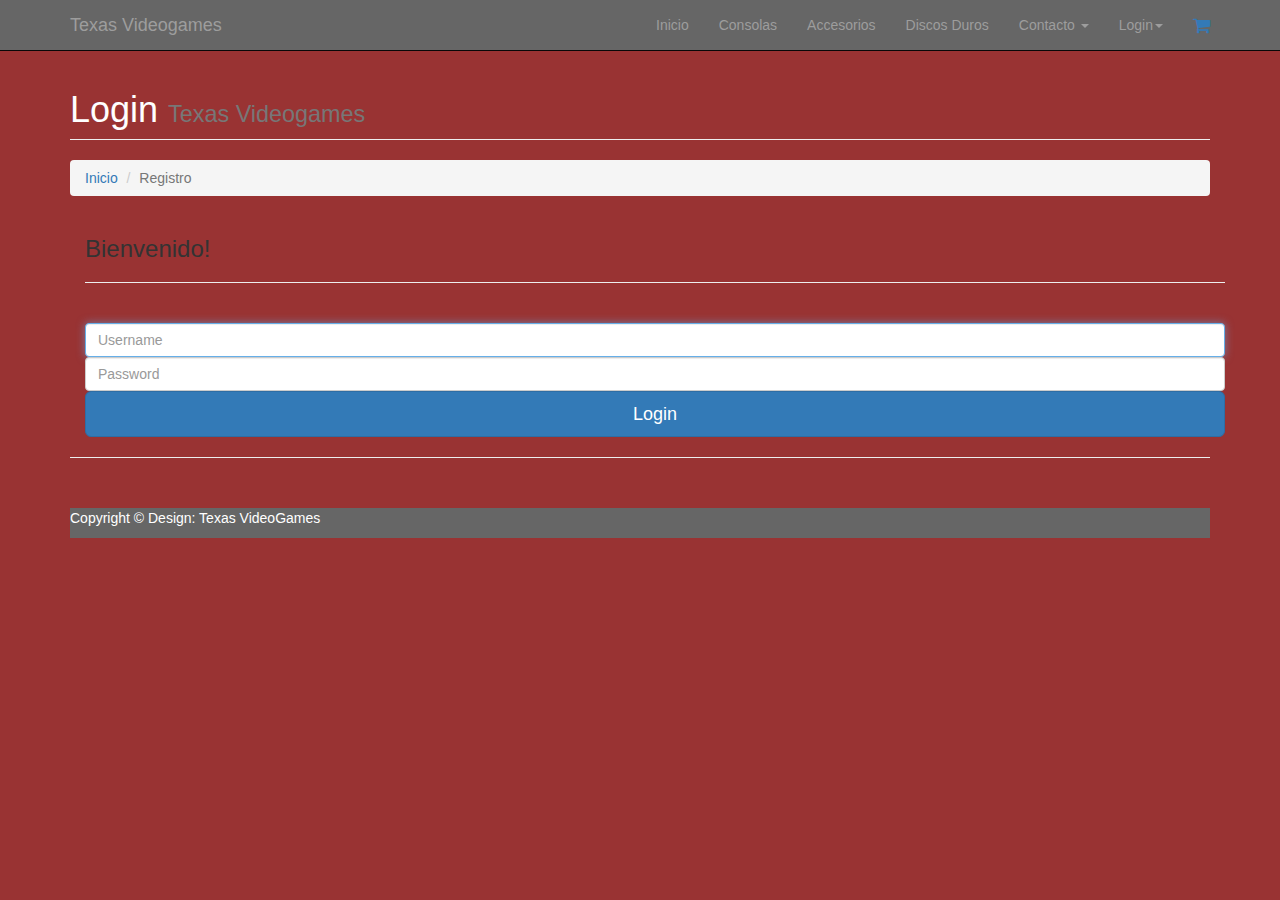
<file: about.html>
<!DOCTYPE html>
<html lang="en">

<head>

    <meta charset="utf-8">
    <meta http-equiv="X-UA-Compatible" content="IE=edge">
    <meta name="viewport" content="width=device-width, initial-scale=1">
    <meta name="description" content="">
    <meta name="author" content="">

    <title>Registro- Texas Videogames</title>

    <!-- Bootstrap Core CSS -->
    <link href="css/bootstrap.min.css" rel="stylesheet">

    <!-- Custom CSS -->
    <link href="css/modern-business.css" rel="stylesheet">

    <!-- Custom Fonts -->
    <link href="font-awesome/css/font-awesome.min.css" rel="stylesheet" type="text/css">

    <!-- HTML5 Shim and Respond.js IE8 support of HTML5 elements and media queries -->
    <!-- WARNING: Respond.js doesn't work if you view the page via file:// -->
    <!--[if lt IE 9]>
        <script src="https://oss.maxcdn.com/libs/html5shiv/3.7.0/html5shiv.js"></script>
        <script src="https://oss.maxcdn.com/libs/respond.js/1.4.2/respond.min.js"></script>
    <![endif]-->

</head>

<body>

    <!-- Navigation -->
    <nav class="navbar navbar-inverse navbar-fixed-top" role="navigation">
        <div class="container">
            <!-- Brand and toggle get grouped for better mobile display -->
            <div class="navbar-header">
                <button type="button" class="navbar-toggle" data-toggle="collapse" data-target="#bs-example-navbar-collapse-1">
                    <span class="sr-only">Toggle navigation</span>
                    <span class="icon-bar"></span>
                    <span class="icon-bar"></span>
                    <span class="icon-bar"></span>
                </button>
                <a class="navbar-brand" href="index.html">Texas Videogames</a>
            </div>
            <!-- Collect the nav links, forms, and other content for toggling -->
            <div class="collapse navbar-collapse" id="bs-example-navbar-collapse-1">
                <ul class="nav navbar-nav navbar-right">
                  <li>
                        <a href="index.html">Inicio</a>
                    </li>
                    <li>
                        <a href="services.html">Consolas</a>
                    </li>
                    <li>
                        <a href="portfolio-1-col.html">Accesorios</a>
                    </li>
                     <li>
                        <a href="portfolio-2-col.html">Discos Duros</a>
                    </li>
                     <li class="dropdown">
                        <a href="#" class="dropdown-toggle" data-toggle="dropdown">Contacto <b class="caret"></b></a>
                        <ul class="dropdown-menu">
                            <li>
                                <a href="contact.html">Ubicacion</a>
                            </li>
                            </ul>
                            </li>
                   <li class="dropdown">
                        <a href="#" class="dropdown-toggle" data-toggle="dropdown">Login<b class="caret"></b></a>
                        <ul class="dropdown-menu">
                            <li>
                                <a href="full-width.html">Registro</a>
                            </li>
                            </ul>
                            <li>
                                <a href="Carrito.html"><i class="fa fa-lg fa-shopping-cart"></i></a>
                            </li>
                            </li>
            </div>
            <!-- /.navbar-collapse -->
        </div>
        <!-- /.container -->
    </nav>

    <!-- Page Content -->
    <div class="container">

        <!-- Page Heading/Breadcrumbs -->
        <div class="row">
            <div class="col-lg-12">
                <h1 class="page-header">Login
                    <small>Texas Videogames</small>
                </h1>
                <ol class="breadcrumb">
                    <li><a href="index.html">Inicio</a>
                    </li>
                    <li class="active">Registro</li>
                </ol>
            </div>
        </div>
        <!-- /.row -->

        <div class = "container">
	<div class="wrapper">
		<form action="" method="post" name="Login_Form" class="form-signin">
		    <h3 class="form-signin-heading">Bienvenido! </h3>
			  <hr class="colorgraph"><br>

			  <input type="text" class="form-control" name="Username" placeholder="Username" required="" autofocus="" />
			  <input type="password" class="form-control" name="Password" placeholder="Password" required=""/>

			  <button class="btn btn-lg btn-primary btn-block"  name="Submit" value="Login" type="Submit">Login</button>
		</form>
	</div>
</div>
        <hr>

        <!-- Footer -->
        <footer>
            <div class="row">
                <div class="col-lg-12">
                  <p>Copyright &copy; Design: Texas VideoGames</p>
                </div>
            </div>
        </footer>

    </div>
    <!-- /.container -->

    <!-- jQuery -->
    <script src="js/jquery.js"></script>

    <!-- Bootstrap Core JavaScript -->
    <script src="js/bootstrap.min.js"></script>

</body>

</html>
</file>
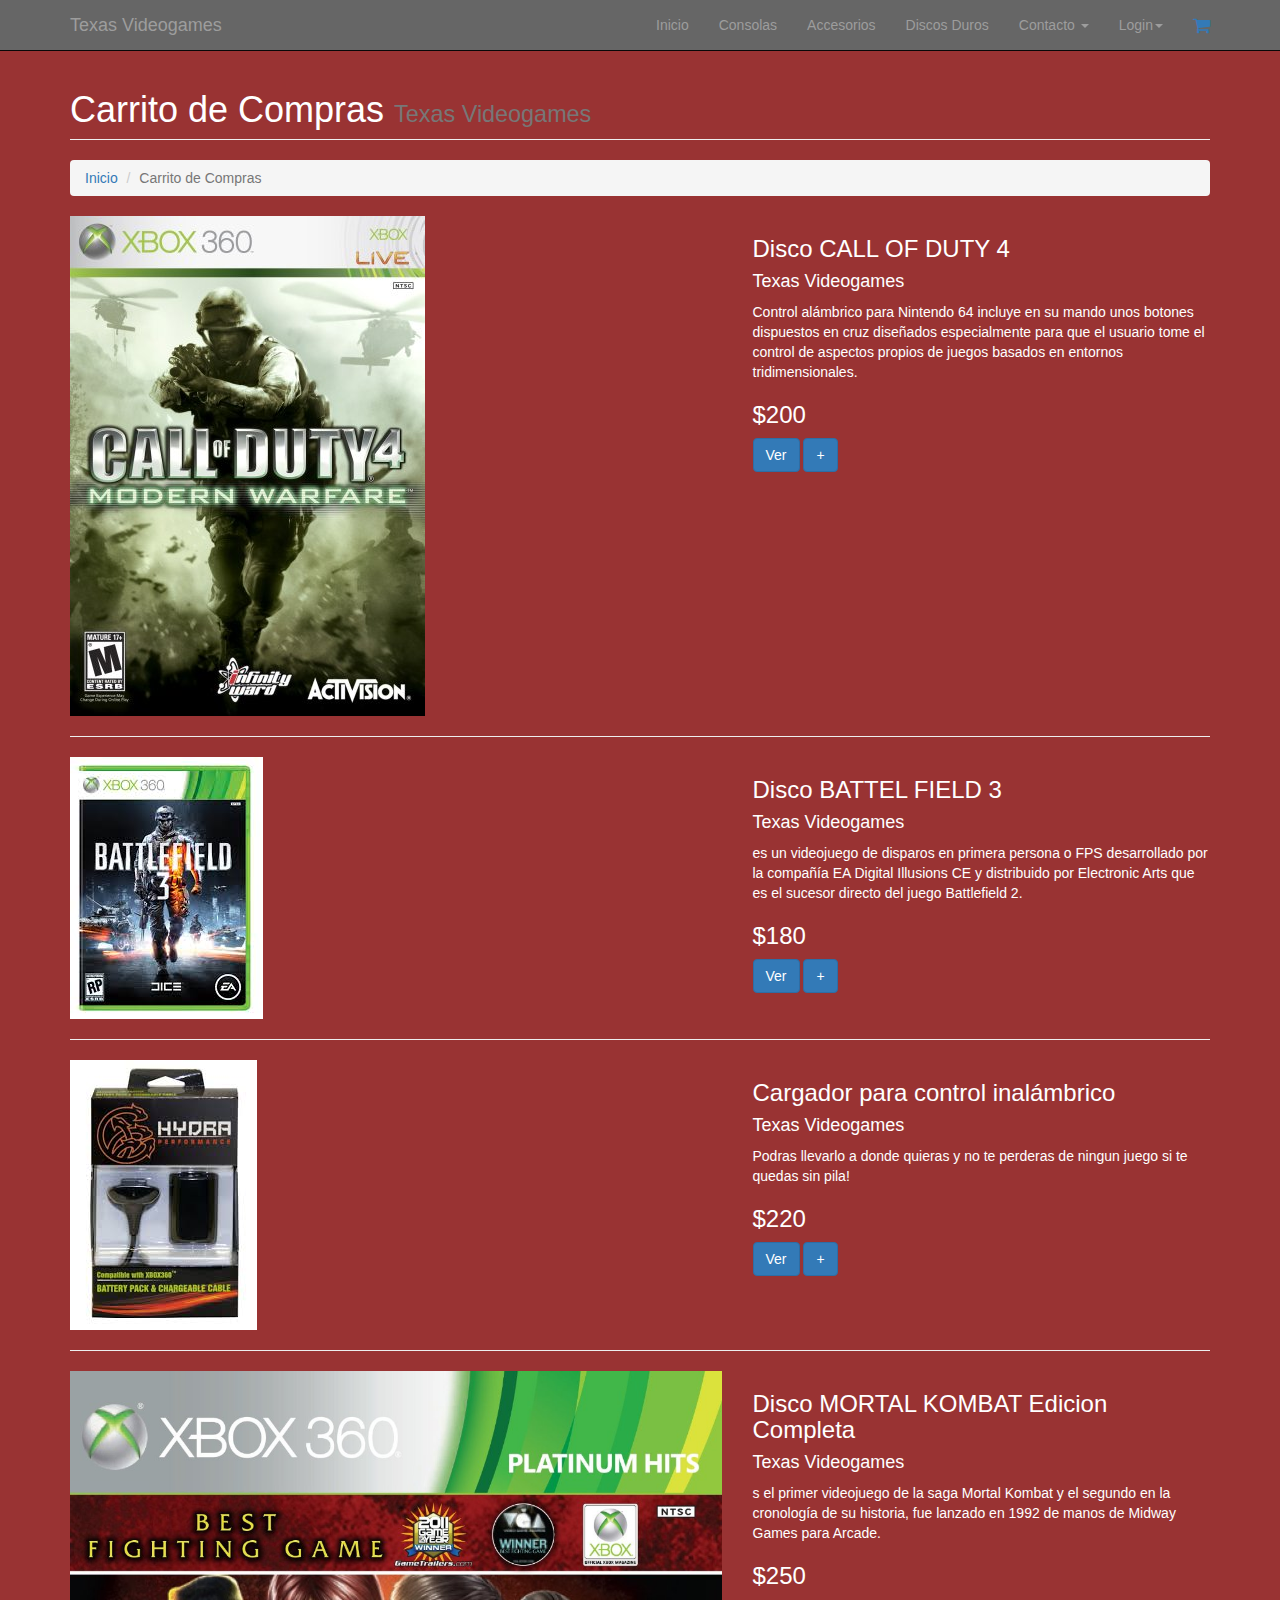
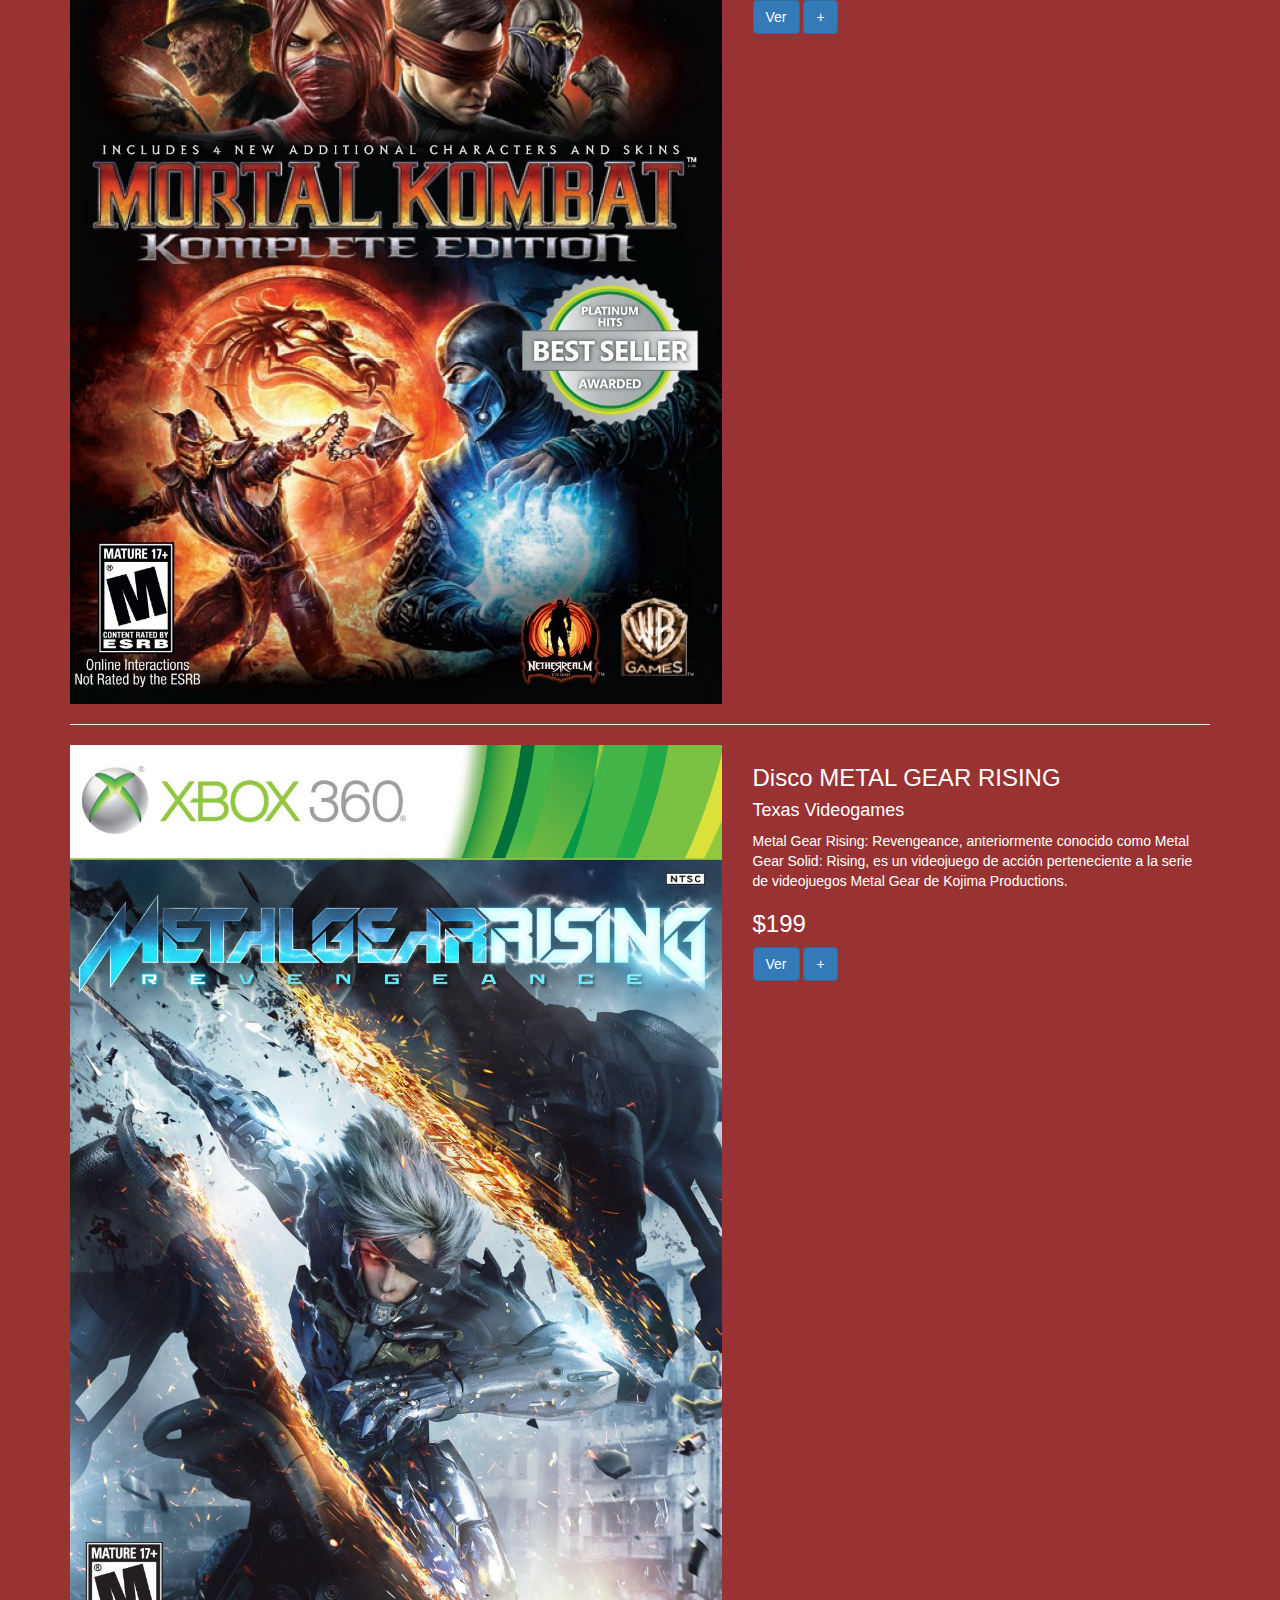
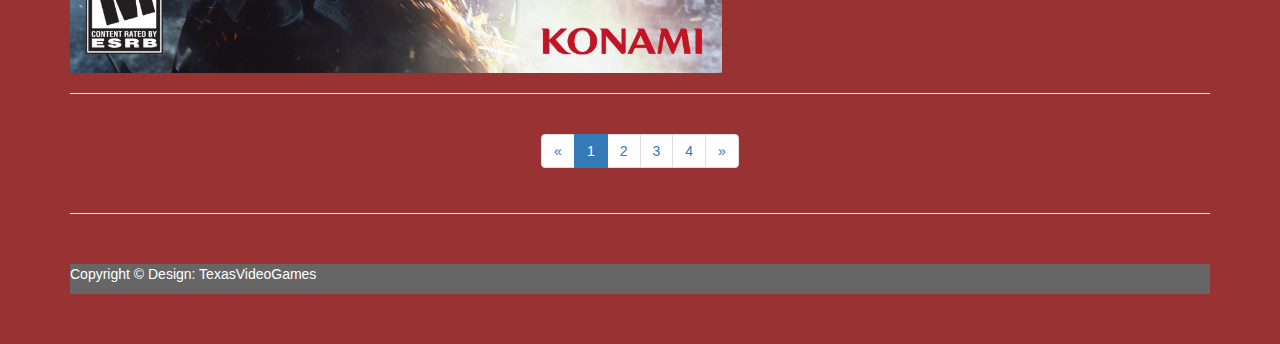
<file: Carrito1.html>
<!DOCTYPE html>
<html lang="en">

<head>

    <meta charset="utf-8">
    <meta http-equiv="X-UA-Compatible" content="IE=edge">
    <meta name="viewport" content="width=device-width, initial-scale=1">
    <meta name="description" content="">
    <meta name="author" content="">

    <title>Carrito de Compras - Texas Videogames</title>

    <!-- Bootstrap Core CSS -->
    <link href="css/bootstrap.min.css" rel="stylesheet">

    <!-- Custom CSS -->
    <link href="css/modern-business.css" rel="stylesheet">

    <!-- Custom Fonts -->
    <link href="font-awesome/css/font-awesome.min.css" rel="stylesheet" type="text/css">

    <!-- HTML5 Shim and Respond.js IE8 support of HTML5 elements and media queries -->
    <!-- WARNING: Respond.js doesn't work if you view the page via file:// -->
    <!--[if lt IE 9]>
        <script src="https://oss.maxcdn.com/libs/html5shiv/3.7.0/html5shiv.js"></script>
        <script src="https://oss.maxcdn.com/libs/respond.js/1.4.2/respond.min.js"></script>
    <![endif]-->

</head>

<body>

    <!-- Navigation -->
    <nav class="navbar navbar-inverse navbar-fixed-top" role="navigation">
        <div class="container">
            <!-- Brand and toggle get grouped for better mobile display -->
            <div class="navbar-header">
                <button type="button" class="navbar-toggle" data-toggle="collapse" data-target="#bs-example-navbar-collapse-1">
                    <span class="sr-only">Toggle navigation</span>
                    <span class="icon-bar"></span>
                    <span class="icon-bar"></span>
                    <span class="icon-bar"></span>
                </button>
                <a class="navbar-brand" href="index.html">Texas Videogames</a>
            </div>
            <!-- Collect the nav links, forms, and other content for toggling -->
            <div class="collapse navbar-collapse" id="bs-example-navbar-collapse-1">
                <ul class="nav navbar-nav navbar-right">
                  <li>
                        <a href="index.html">Inicio</a>
                    </li>
                    <li>
                        <a href="services.html">Consolas</a>
                    </li>
                    <li>
                        <a href="portfolio-1-col.html">Accesorios</a>
                    </li>
                     <li>
                        <a href="portfolio-2-col.html">Discos Duros</a>
                    </li>
                     <li class="dropdown">
                        <a href="#" class="dropdown-toggle" data-toggle="dropdown">Contacto <b class="caret"></b></a>
                        <ul class="dropdown-menu">
                            <li>
                                <a href="contact.html">Ubicacion</a>
                            </li>
                            </ul>
                            </li>
                   <li class="dropdown">
                        <a href="#" class="dropdown-toggle" data-toggle="dropdown">Login<b class="caret"></b></a>
                        <ul class="dropdown-menu">
                            <li>
                                <a href="about.html">Registro</a>
                            </li>
                            </ul>
                            <li>
                                <a href="Carrito.html"><i class="fa fa-lg fa-shopping-cart"></i></a>
                            </li>
                            </li>
            </div>
            <!-- /.navbar-collapse -->
        </div>
        <!-- /.container -->
    </nav>

    <!-- Page Content -->
    <div class="container">

        <!-- Page Heading/Breadcrumbs -->
        <div class="row">
            <div class="col-lg-12">
                <h1 class="page-header">Carrito de Compras
                    <small>Texas Videogames</small>
                </h1>
                <ol class="breadcrumb">
                    <li><a href="index.html">Inicio</a>
                    </li>
                    <li class="active">Carrito de Compras</li>
                </ol>
            </div>
        </div>
        <!-- /.row -->

        <!-- Project One -->
        <div class="row">
            <div class="col-md-7">
                <a href="portfolio-item.html">
                    <img class="img-responsive img-hover" src="images/COD4.jpg" alt="">
                </a>
            </div>
            <div class="col-md-5">
                <h3>Disco CALL OF DUTY 4</h3>
                <h4>Texas Videogames</h4>
                <p>Control alámbrico para Nintendo 64 incluye en su mando unos botones dispuestos en cruz diseñados especialmente para que el usuario tome el control de aspectos propios de juegos basados en entornos tridimensionales.</p>
                <h3>$200</h3>
                <a class="btn btn-primary" href="#">Ver</i></a>
                <a class="btn btn-primary" href="#">+</i></a>
            </div>
        </div>
        <!-- /.row -->

        <hr>

        <!-- Project Two -->
        <div class="row">
            <div class="col-md-7">
                <a href="portfolio-item.html">
                    <img class="img-responsive img-hover" src="images/BF3.jpg" alt="">
                </a>
            </div>
            <div class="col-md-5">
                <h3>Disco BATTEL FIELD 3</h3>
                <h4>Texas Videogames</h4>
                <p>es un videojuego de disparos en primera persona o FPS desarrollado por la compañía EA Digital Illusions CE y distribuido por Electronic Arts que es el sucesor directo del juego Battlefield 2.</p>
                <h3>$180</h3>
                <a class="btn btn-primary" href="#">Ver</i></a>
                <a class="btn btn-primary" href="#">+</i></a>
            </div>
        </div>
        <!-- /.row -->

        <hr>

        <!-- Project Three -->
        <div class="row">
            <div class="col-md-7">
                <a href="portfolio-item.html">
                    <img class="img-responsive img-hover" src="images/PandP.jpg" alt="">
                </a>
            </div>
            <div class="col-md-5">
                <h3>Cargador para control inalámbrico</h3>
                <h4>Texas Videogames</h4>
                <p>Podras llevarlo a donde quieras y no te perderas de ningun juego si te quedas sin pila!</p>
                <h3>$220</h3>
                <a class="btn btn-primary" href="#">Ver</i></a>
                <a class="btn btn-primary" href="#">+</i></a>
            </div>
        </div>
        <!-- /.row -->

        <hr>

        <!-- Project Four -->
        <div class="row">

            <div class="col-md-7">
                <a href="portfolio-item.html">
                    <img class="img-responsive img-hover" src="images/MKKE.jpg" alt="">
                </a>
            </div>
            <div class="col-md-5">
                <h3>Disco MORTAL KOMBAT Edicion Completa </h3>
                <h4>Texas Videogames</h4>
                <p>s el primer videojuego de la saga Mortal Kombat y el segundo en la cronología de su historia, fue lanzado en 1992 de manos de Midway Games para Arcade.</p>
                <h3>$250</h3>
                <a class="btn btn-primary" href="#">Ver</i></a>
                <a class="btn btn-primary" href="#">+</i></a>
            </div>
        </div>
        <!-- /.row -->

        <hr>

        <!-- Project Five -->
        <div class="row">
            <div class="col-md-7">
                <a href="#">
                    <img class="img-responsive img-hover" src="images/metal_gear_rising.jpg" alt="">
                </a>
            </div>
            <div class="col-md-5">
                <h3>Disco METAL GEAR RISING</h3>
                <h4>Texas Videogames</h4>
                <p>Metal Gear Rising: Revengeance, anteriormente conocido como Metal Gear Solid: Rising, es un videojuego de acción perteneciente a la serie de videojuegos Metal Gear de Kojima Productions. </p>
                <h3>$199</h3>
                <a class="btn btn-primary" href="#">Ver</i></a>
                <a class="btn btn-primary" href="#">+</i></a>
            </div>
        </div>
        <!-- /.row -->

        <hr>

        <!-- Pagination -->
        <div class="row text-center">
            <div class="col-lg-12">
                <ul class="pagination">
                    <li>
                        <a href="Carrito.html">&laquo;</a>
                    </li>
                    <li class="active">
                        <a href="Carrito.html">1</a>
                    </li>
                    <li>
                        <a href="Carrito1.html">2</a>
                    </li>
                    <li>
                        <a href="Carrito2.html">3</a>
                    </li>
                    <li>
                        <a href="Carrito3.html">4</a>
                    </li>
                    <li>
                        <a href="Carrito2.html">&raquo;</a>
                    </li>
                </ul>
            </div>
        </div>
        <!-- /.row -->

        <hr>

        <!-- Footer -->
        <footer>
            <div class="row">
                <div class="col-lg-12">
                  <p>Copyright &copy; Design: TexasVideoGames</p>
                </div>
            </div>
        </footer>

    </div>
    <!-- /.container -->

    <!-- jQuery -->
    <script src="js/jquery.js"></script>

    <!-- Bootstrap Core JavaScript -->
    <script src="js/bootstrap.min.js"></script>

</body>

</html>
</file>
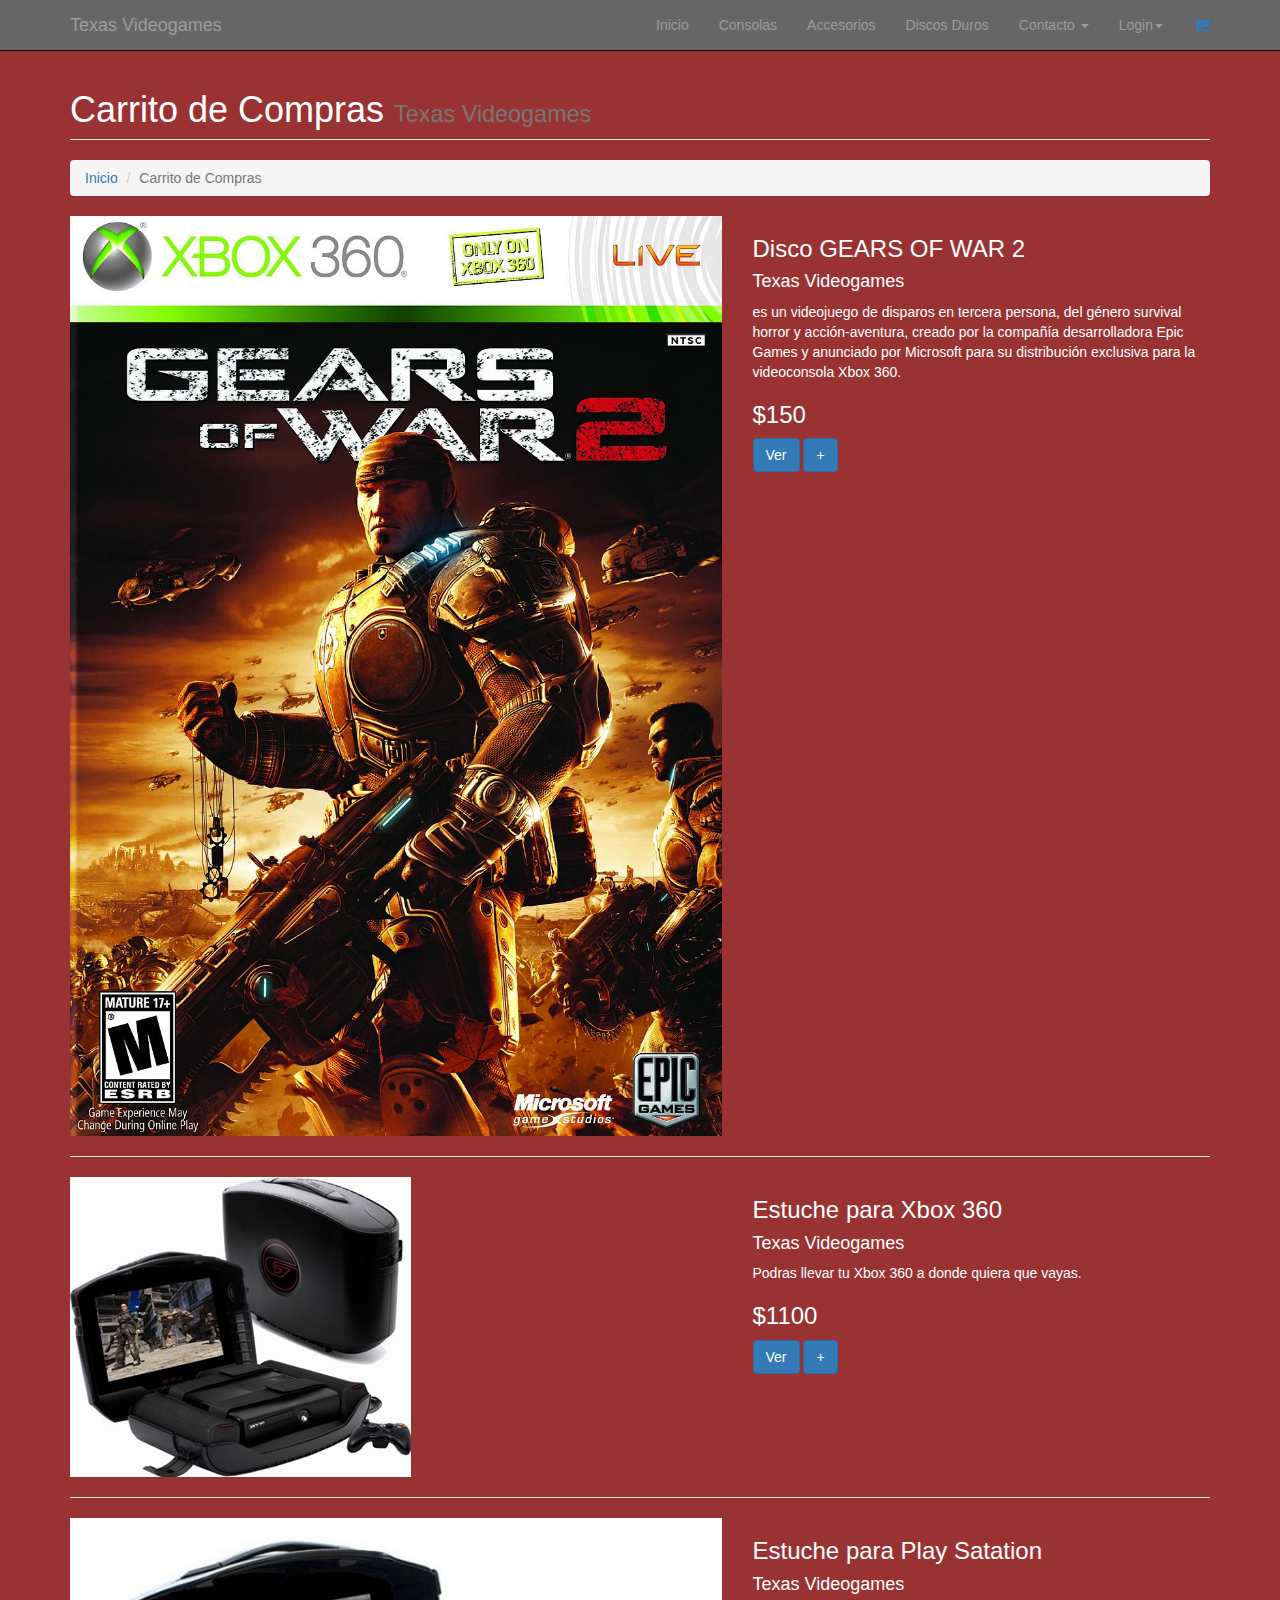
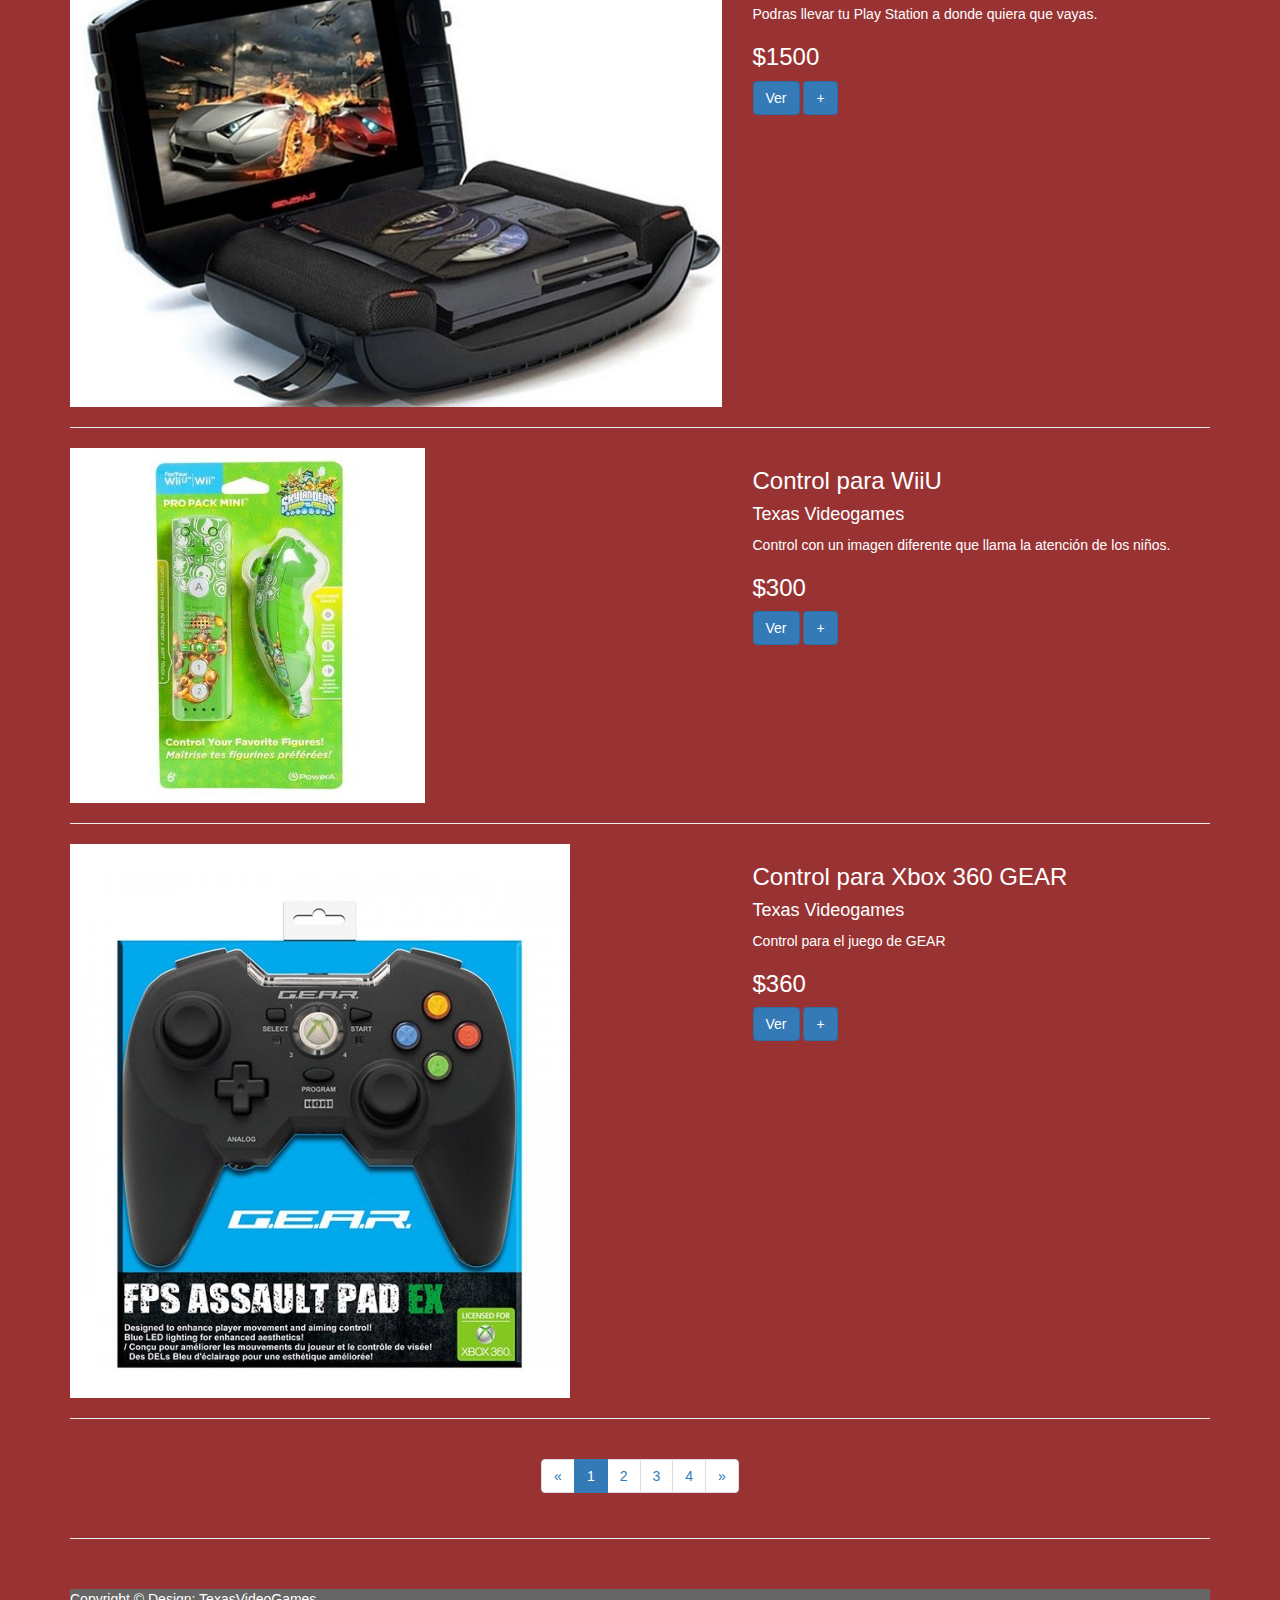
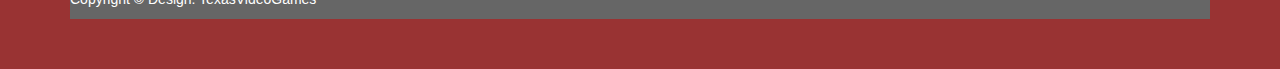
<file: Carrito3.html>
<!DOCTYPE html>
<html lang="en">

<head>

    <meta charset="utf-8">
    <meta http-equiv="X-UA-Compatible" content="IE=edge">
    <meta name="viewport" content="width=device-width, initial-scale=1">
    <meta name="description" content="">
    <meta name="author" content="">

    <title>Carrito de Compras - Texas Videogames</title>

    <!-- Bootstrap Core CSS -->
    <link href="css/bootstrap.min.css" rel="stylesheet">

    <!-- Custom CSS -->
    <link href="css/modern-business.css" rel="stylesheet">

    <!-- Custom Fonts -->
    <link href="font-awesome/css/font-awesome.min.css" rel="stylesheet" type="text/css">

    <!-- HTML5 Shim and Respond.js IE8 support of HTML5 elements and media queries -->
    <!-- WARNING: Respond.js doesn't work if you view the page via file:// -->
    <!--[if lt IE 9]>
        <script src="https://oss.maxcdn.com/libs/html5shiv/3.7.0/html5shiv.js"></script>
        <script src="https://oss.maxcdn.com/libs/respond.js/1.4.2/respond.min.js"></script>
    <![endif]-->

</head>

<body>

    <!-- Navigation -->
    <nav class="navbar navbar-inverse navbar-fixed-top" role="navigation">
        <div class="container">
            <!-- Brand and toggle get grouped for better mobile display -->
            <div class="navbar-header">
                <button type="button" class="navbar-toggle" data-toggle="collapse" data-target="#bs-example-navbar-collapse-1">
                    <span class="sr-only">Toggle navigation</span>
                    <span class="icon-bar"></span>
                    <span class="icon-bar"></span>
                    <span class="icon-bar"></span>
                </button>
                <a class="navbar-brand" href="index.html">Texas Videogames</a>
            </div>
            <!-- Collect the nav links, forms, and other content for toggling -->
            <div class="collapse navbar-collapse" id="bs-example-navbar-collapse-1">
                <ul class="nav navbar-nav navbar-right">
                  <li>
                        <a href="index.html">Inicio</a>
                    </li>
                    <li>
                        <a href="services.html">Consolas</a>
                    </li>
                    <li>
                        <a href="portfolio-1-col.html">Accesorios</a>
                    </li>
                     <li>
                        <a href="portfolio-2-col.html">Discos Duros</a>
                    </li>
                     <li class="dropdown">
                        <a href="#" class="dropdown-toggle" data-toggle="dropdown">Contacto <b class="caret"></b></a>
                        <ul class="dropdown-menu">
                            <li>
                                <a href="contact.html">Ubicacion</a>
                            </li>
                            </ul>
                            </li>
                   <li class="dropdown">
                        <a href="#" class="dropdown-toggle" data-toggle="dropdown">Login<b class="caret"></b></a>
                        <ul class="dropdown-menu">
                            <li>
                                <a href="about.html">Registro</a>
                            </li>
                            </ul>
                            <li>
                                <a href="Carrito.html"><i class="fa fa-lg fa-shopping-cart"></i></a>
                            </li>
                            </li>
            </div>
            <!-- /.navbar-collapse -->
        </div>
        <!-- /.container -->
    </nav>

    <!-- Page Content -->
    <div class="container">

        <!-- Page Heading/Breadcrumbs -->
        <div class="row">
            <div class="col-lg-12">
                <h1 class="page-header">Carrito de Compras
                    <small>Texas Videogames</small>
                </h1>
                <ol class="breadcrumb">
                    <li><a href="index.html">Inicio</a>
                    </li>
                    <li class="active">Carrito de Compras</li>
                </ol>
            </div>
        </div>
        <!-- /.row -->

        <!-- Project One -->
        <div class="row">
            <div class="col-md-7">
                <a href="portfolio-item.html">
                    <img class="img-responsive img-hover" src="images/GOW2.jpg" alt="">
                </a>
            </div>
            <div class="col-md-5">
                <h3>Disco GEARS OF WAR 2</h3>
                <h4>Texas Videogames</h4>
                <p>es un videojuego de disparos en tercera persona, del género survival horror y acción-aventura, creado por la compañía desarrolladora Epic Games y anunciado por Microsoft para su distribución exclusiva para la videoconsola Xbox 360.</p>
                <h3>$150</h3>
                <a class="btn btn-primary" href="#">Ver</i></a>
                <a class="btn btn-primary" href="#">+</i></a>
            </div>
        </div>
        <!-- /.row -->

        <hr>

        <!-- Project Two -->
        <div class="row">
            <div class="col-md-7">
                <a href="portfolio-item.html">
                    <img class="img-responsive img-hover" src="images/GAESM.jpg" alt="">
                </a>
            </div>
            <div class="col-md-5">
                <h3>Estuche para Xbox 360</h3>
                <h4>Texas Videogames</h4>
                <p>Podras llevar tu Xbox 360 a donde quiera que vayas.</p>
                <h3>$1100</h3>
                <a class="btn btn-primary" href="#">Ver</i></a>
                <a class="btn btn-primary" href="#">+</i></a>
            </div>
        </div>
        <!-- /.row -->

        <hr>

        <!-- Project Three -->
        <div class="row">
            <div class="col-md-7">
                <a href="portfolio-item.html">
                    <img class="img-responsive img-hover" src="images/GAESM 15.jpg" alt="">
                </a>
            </div>
            <div class="col-md-5">
                <h3>Estuche para Play Satation</h3>
                <h4>Texas Videogames</h4>
                <p>Podras llevar tu Play Station a donde quiera que vayas.</p>
                <h3>$1500</h3>
                <a class="btn btn-primary" href="#">Ver</i></a>
                <a class="btn btn-primary" href="#">+</i></a>
            </div>
        </div>
        <!-- /.row -->

        <hr>

        <!-- Project Four -->
        <div class="row">

            <div class="col-md-7">
                <a href="portfolio-item.html">
                    <img class="img-responsive img-hover" src="images/CWII.jpg" alt="">
                </a>
            </div>
            <div class="col-md-5">
                <h3>Control para WiiU</h3>
                <h4>Texas Videogames</h4>
                <p>Control con un imagen diferente que llama la atención de los niños.</p>
                <h3>$300</h3>
                <a class="btn btn-primary" href="#">Ver</i></a>
                <a class="btn btn-primary" href="#">+</i></a>
            </div>
        </div>
        <!-- /.row -->

        <hr>

        <!-- Project Five -->
        <div class="row">
            <div class="col-md-7">
                <a href="#">
                    <img class="img-responsive img-hover" src="images/CX360H.jpg" alt="">
                </a>
            </div>
            <div class="col-md-5">
                <h3>Control para Xbox 360 GEAR</h3>
                <h4>Texas Videogames</h4>
                <p>Control para el juego de GEAR</p>
                <h3>$360</h3>
                <a class="btn btn-primary" href="#">Ver</i></a>
                <a class="btn btn-primary" href="#">+</i></a>
            </div>
        </div>
        <!-- /.row -->

        <hr>

        <!-- Pagination -->
        <div class="row text-center">
            <div class="col-lg-12">
                <ul class="pagination">
                    <li>
                        <a href="#Carrito2.html">&laquo;</a>
                    </li>
                    <li class="active">
                        <a href="Carrito.html">1</a>
                    </li>
                    <li>
                        <a href="Carrito1.html">2</a>
                    </li>
                    <li>
                        <a href="Carrito2.html">3</a>
                    </li>
                    <li>
                        <a href="Carrito3.html">4</a>
                    </li>
                    <li>
                        <a href="Carrito.html">&raquo;</a>
                    </li>
                </ul>
            </div>
        </div>
        <!-- /.row -->

        <hr>

        <!-- Footer -->
        <footer>
            <div class="row">
                <div class="col-lg-12">
                  <p>Copyright &copy; Design: TexasVideoGames</p>
                </div>
            </div>
        </footer>

    </div>
    <!-- /.container -->

    <!-- jQuery -->
    <script src="js/jquery.js"></script>

    <!-- Bootstrap Core JavaScript -->
    <script src="js/bootstrap.min.js"></script>

</body>

</html>
</file>
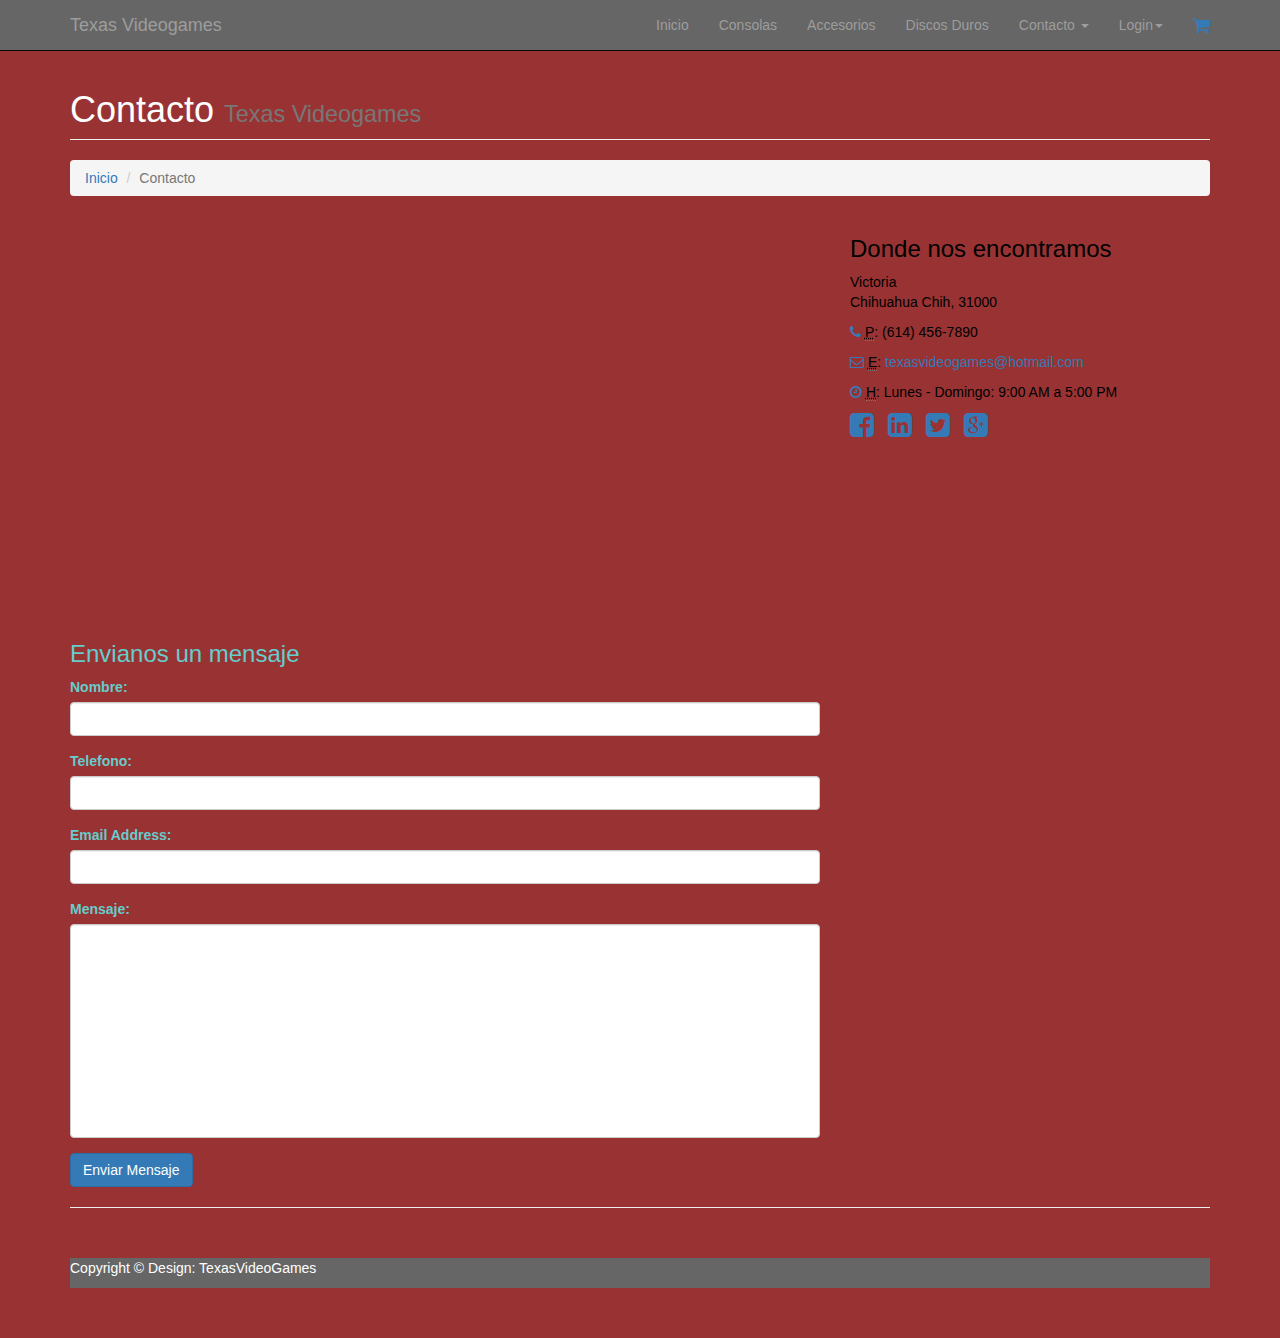
<file: contact.html>
<!DOCTYPE html>
<html lang="en">

<head>

    <meta charset="utf-8">
    <meta http-equiv="X-UA-Compatible" content="IE=edge">
    <meta name="viewport" content="width=device-width, initial-scale=1">
    <meta name="description" content="">
    <meta name="author" content="">

    <title>Contacto - Texas Videogames</title>

    <!-- Bootstrap Core CSS -->
    <link href="css/bootstrap.min.css" rel="stylesheet">

    <!-- Custom CSS -->
    <link href="css/modern-business.css" rel="stylesheet">

    <!-- Custom Fonts -->
    <link href="font-awesome/css/font-awesome.min.css" rel="stylesheet" type="text/css">

    <!-- HTML5 Shim and Respond.js IE8 support of HTML5 elements and media queries -->
    <!-- WARNING: Respond.js doesn't work if you view the page via file:// -->
    <!--[if lt IE 9]>
        <script src="https://oss.maxcdn.com/libs/html5shiv/3.7.0/html5shiv.js"></script>
        <script src="https://oss.maxcdn.com/libs/respond.js/1.4.2/respond.min.js"></script>
    <![endif]-->

</head>

<body>

    <!-- Navigation -->
    <nav class="navbar navbar-inverse navbar-fixed-top" role="navigation">
        <div class="container">
            <!-- Brand and toggle get grouped for better mobile display -->
            <div class="navbar-header">
                <button type="button" class="navbar-toggle" data-toggle="collapse" data-target="#bs-example-navbar-collapse-1">
                    <span class="sr-only">Toggle navigation</span>
                    <span class="icon-bar"></span>
                    <span class="icon-bar"></span>
                    <span class="icon-bar"></span>
                </button>
                <a class="navbar-brand" href="index.html">Texas Videogames</a>
            </div>
            <!-- Collect the nav links, forms, and other content for toggling -->
            <div class="collapse navbar-collapse" id="bs-example-navbar-collapse-1">
                <ul class="nav navbar-nav navbar-right">
                  <li>
                        <a href="index.html">Inicio</a>
                    </li>
                    <li>
                        <a href="services.html">Consolas</a>
                    </li>
                    <li>
                        <a href="portfolio-1-col.html">Accesorios</a>
                    </li>
                     <li>
                        <a href="portfolio-2-col.html">Discos Duros</a>
                    </li>
                     <li class="dropdown">
                        <a href="#" class="dropdown-toggle" data-toggle="dropdown">Contacto <b class="caret"></b></a>
                        <ul class="dropdown-menu">
                            <li>
                                <a href="contact.html">Ubicacion</a>
                            </li>
                            </ul>
                            </li>
                   <li class="dropdown">
                        <a href="#" class="dropdown-toggle" data-toggle="dropdown">Login<b class="caret"></b></a>
                        <ul class="dropdown-menu">
                            <li>
                                <a href="about.html">Registro</a>
                            </li>
                            </ul>
                            <li>
                                <a href="Carrito.html"><i class="fa fa-lg fa-shopping-cart"></i></a>
                            </li>
                            </li>
            </div>
            <!-- /.navbar-collapse -->
        </div>
        <!-- /.container -->
    </nav>

    <!-- Page Content -->
    <div class="container">

        <!-- Page Heading/Breadcrumbs -->
        <div class="row">
            <div class="col-lg-12">
                <h1 class="page-header">Contacto
                    <small>Texas Videogames</small>
                </h1>
                <ol class="breadcrumb">
                    <li><a href="index.html">Inicio</a>
                    </li>
                    <li class="active">Contacto</li>
                </ol>
            </div>
        </div>
        <!-- /.row -->

        <!-- Content Row -->
        <div class="row">
            <!-- Map Column -->
            <div class="col-md-8">
                <!-- Embedded Google Map -->
                <iframe width="100%" height="400px" frameborder="0" scrolling="no" marginheight="0" marginwidth="0" src="http://maps.google.com/maps?hl=en&amp;ie=UTF8&amp;ll=37.0625,-95.677068&amp;spn=56.506174,79.013672&amp;t=m&amp;z=4&amp;output=embed"></iframe>
            </div>
            <!-- Contact Details Column -->
            <div class="col-md-4">
                <h3>Donde nos encontramos</h3>
                <p>
                  Victoria<br>Chihuahua  Chih, 31000 <br>
                </p>
                <p><i class="fa fa-phone"></i>
                    <abbr title="Phone">P</abbr>: (614) 456-7890</p>
                <p><i class="fa fa-envelope-o"></i>
                    <abbr title="Email">E</abbr>: <a href="mailto:name@example.com">texasvideogames@hotmail.com</a>
                </p>
                <p><i class="fa fa-clock-o"></i>
                    <abbr title="Hours">H</abbr>: Lunes - Domingo: 9:00 AM a 5:00 PM</p>
                <ul class="list-unstyled list-inline list-social-icons">
                    <li>
                        <a href="#"><i class="fa fa-facebook-square fa-2x"></i></a>
                    </li>
                    <li>
                        <a href="#"><i class="fa fa-linkedin-square fa-2x"></i></a>
                    </li>
                    <li>
                        <a href="#"><i class="fa fa-twitter-square fa-2x"></i></a>
                    </li>
                    <li>
                        <a href="#"><i class="fa fa-google-plus-square fa-2x"></i></a>
                    </li>
                </ul>
            </div>
        </div>
        <!-- /.row -->

        <!-- Contact Form -->
        <!-- In order to set the email address and subject line for the contact form go to the bin/contact_me.php file. -->
        <div class="row">
            <div class="col-md-8">
                <h3>Envianos un mensaje</h3>
                <form name="sentMessage" id="contactForm" novalidate>
                    <div class="control-group form-group">
                        <div class="controls">
                            <label>Nombre:</label>
                            <input type="text" class="form-control" id="name" required data-validation-required-message="Please enter your name.">
                            <p class="help-block"></p>
                        </div>
                    </div>
                    <div class="control-group form-group">
                        <div class="controls">
                            <label>Telefono:</label>
                            <input type="tel" class="form-control" id="phone" required data-validation-required-message="Please enter your phone number.">
                        </div>
                    </div>
                    <div class="control-group form-group">
                        <div class="controls">
                            <label>Email Address:</label>
                            <input type="email" class="form-control" id="email" required data-validation-required-message="Please enter your email address.">
                        </div>
                    </div>
                    <div class="control-group form-group">
                        <div class="controls">
                            <label>Mensaje:</label>
                            <textarea rows="10" cols="100" class="form-control" id="message" required data-validation-required-message="Please enter your message" maxlength="999" style="resize:none"></textarea>
                        </div>
                    </div>
                    <div id="success"></div>
                    <!-- For success/fail messages -->
                    <button type="submit" class="btn btn-primary">Enviar Mensaje</button>
                </form>
            </div>

        </div>
        <!-- /.row -->

        <hr>

        <!-- Footer -->
        <footer>
            <div class="row">
                <div class="col-lg-12">
                    <p>Copyright &copy; Design: TexasVideoGames</p>
                </div>
            </div>
        </footer>

    </div>
    <!-- /.container -->

    <!-- jQuery -->
    <script src="js/jquery.js"></script>

    <!-- Bootstrap Core JavaScript -->
    <script src="js/bootstrap.min.js"></script>

    <!-- Contact Form JavaScript -->
    <!-- Do not edit these files! In order to set the email address and subject line for the contact form go to the bin/contact_me.php file. -->
    <script src="js/jqBootstrapValidation.js"></script>
    <script src="js/contact_me.js"></script>

</body>

</html>
</file>
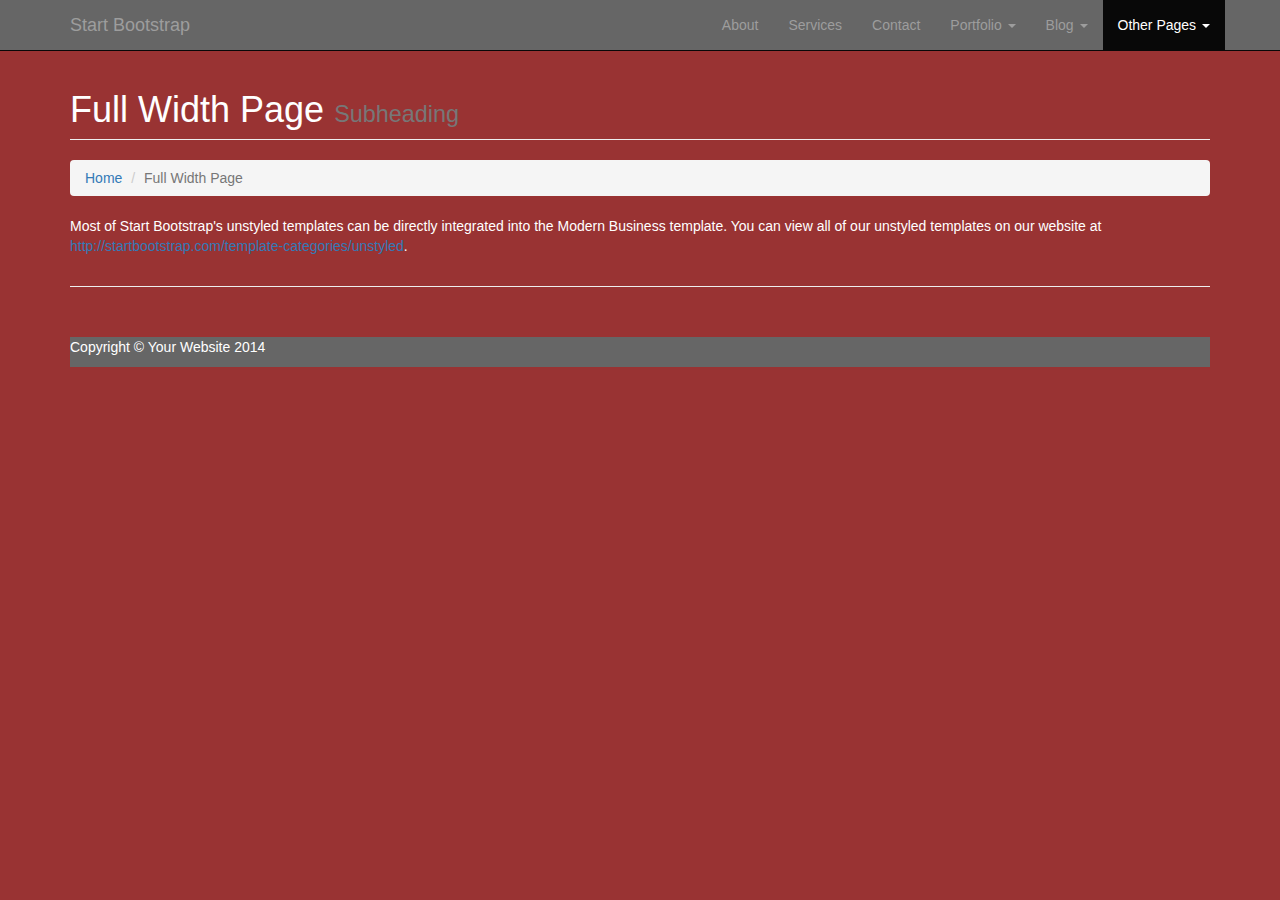
<file: full-width.html>
<!DOCTYPE html>
<html lang="en">

<head>

    <meta charset="utf-8">
    <meta http-equiv="X-UA-Compatible" content="IE=edge">
    <meta name="viewport" content="width=device-width, initial-scale=1">
    <meta name="description" content="">
    <meta name="author" content="">

    <title>Modern Business - Start Bootstrap Template</title>

    <!-- Bootstrap Core CSS -->
    <link href="css/bootstrap.min.css" rel="stylesheet">

    <!-- Custom CSS -->
    <link href="css/modern-business.css" rel="stylesheet">

    <!-- Custom Fonts -->
    <link href="font-awesome/css/font-awesome.min.css" rel="stylesheet" type="text/css">

    <!-- HTML5 Shim and Respond.js IE8 support of HTML5 elements and media queries -->
    <!-- WARNING: Respond.js doesn't work if you view the page via file:// -->
    <!--[if lt IE 9]>
        <script src="https://oss.maxcdn.com/libs/html5shiv/3.7.0/html5shiv.js"></script>
        <script src="https://oss.maxcdn.com/libs/respond.js/1.4.2/respond.min.js"></script>
    <![endif]-->

</head>

<body>

    <!-- Navigation -->
    <nav class="navbar navbar-inverse navbar-fixed-top" role="navigation">
        <div class="container">
            <!-- Brand and toggle get grouped for better mobile display -->
            <div class="navbar-header">
                <button type="button" class="navbar-toggle" data-toggle="collapse" data-target="#bs-example-navbar-collapse-1">
                    <span class="sr-only">Toggle navigation</span>
                    <span class="icon-bar"></span>
                    <span class="icon-bar"></span>
                    <span class="icon-bar"></span>
                </button>
                <a class="navbar-brand" href="index.html">Start Bootstrap</a>
            </div>
            <!-- Collect the nav links, forms, and other content for toggling -->
            <div class="collapse navbar-collapse" id="bs-example-navbar-collapse-1">
                <ul class="nav navbar-nav navbar-right">
                    <li>
                        <a href="about.html">About</a>
                    </li>
                    <li>
                        <a href="services.html">Services</a>
                    </li>
                    <li>
                        <a href="contact.html">Contact</a>
                    </li>
                    <li class="dropdown">
                        <a href="#" class="dropdown-toggle" data-toggle="dropdown">Portfolio <b class="caret"></b></a>
                        <ul class="dropdown-menu">
                            <li>
                                <a href="portfolio-1-col.html">1 Column Portfolio</a>
                            </li>
                            <li>
                                <a href="portfolio-2-col.html">2 Column Portfolio</a>
                            </li>
                            <li>
                                <a href="portfolio-3-col.html">3 Column Portfolio</a>
                            </li>
                            <li>
                                <a href="portfolio-4-col.html">4 Column Portfolio</a>
                            </li>
                            <li>
                                <a href="portfolio-item.html">Single Portfolio Item</a>
                            </li>
                        </ul>
                    </li>
                    <li class="dropdown">
                        <a href="#" class="dropdown-toggle" data-toggle="dropdown">Blog <b class="caret"></b></a>
                        <ul class="dropdown-menu">
                            <li>
                                <a href="blog-home-1.html">Blog Home 1</a>
                            </li>
                            <li>
                                <a href="blog-home-2.html">Blog Home 2</a>
                            </li>
                            <li>
                                <a href="blog-post.html">Blog Post</a>
                            </li>
                        </ul>
                    </li>
                    <li class="dropdown active">
                        <a href="#" class="dropdown-toggle" data-toggle="dropdown">Other Pages <b class="caret"></b></a>
                        <ul class="dropdown-menu">
                            <li class="active">
                                <a href="full-width.html">Full Width Page</a>
                            </li>
                            <li>
                                <a href="sidebar.html">Sidebar Page</a>
                            </li>
                            <li>
                                <a href="faq.html">FAQ</a>
                            </li>
                            <li>
                                <a href="404.html">404</a>
                            </li>
                            <li>
                                <a href="pricing.html">Pricing Table</a>
                            </li>
                        </ul>
                    </li>
                </ul>
            </div>
            <!-- /.navbar-collapse -->
        </div>
        <!-- /.container -->
    </nav>

    <!-- Page Content -->
    <div class="container">

        <!-- Page Heading/Breadcrumbs -->
        <div class="row">
            <div class="col-lg-12">
                <h1 class="page-header">Full Width Page
                    <small>Subheading</small>
                </h1>
                <ol class="breadcrumb">
                    <li><a href="index.html">Home</a>
                    </li>
                    <li class="active">Full Width Page</li>
                </ol>
            </div>
        </div>
        <!-- /.row -->

        <!-- Content Row -->
        <div class="row">
            <div class="col-lg-12">
                <p>Most of Start Bootstrap's unstyled templates can be directly integrated into the Modern Business template. You can view all of our unstyled templates on our website at <a href="http://startbootstrap.com/template-categories/unstyled">http://startbootstrap.com/template-categories/unstyled</a>.</p>
            </div>
        </div>
        <!-- /.row -->

        <hr>

        <!-- Footer -->
        <footer>
            <div class="row">
                <div class="col-lg-12">
                    <p>Copyright &copy; Your Website 2014</p>
                </div>
            </div>
        </footer>

    </div>
    <!-- /.container -->

    <!-- jQuery -->
    <script src="js/jquery.js"></script>

    <!-- Bootstrap Core JavaScript -->
    <script src="js/bootstrap.min.js"></script>

</body>

</html>
</file>
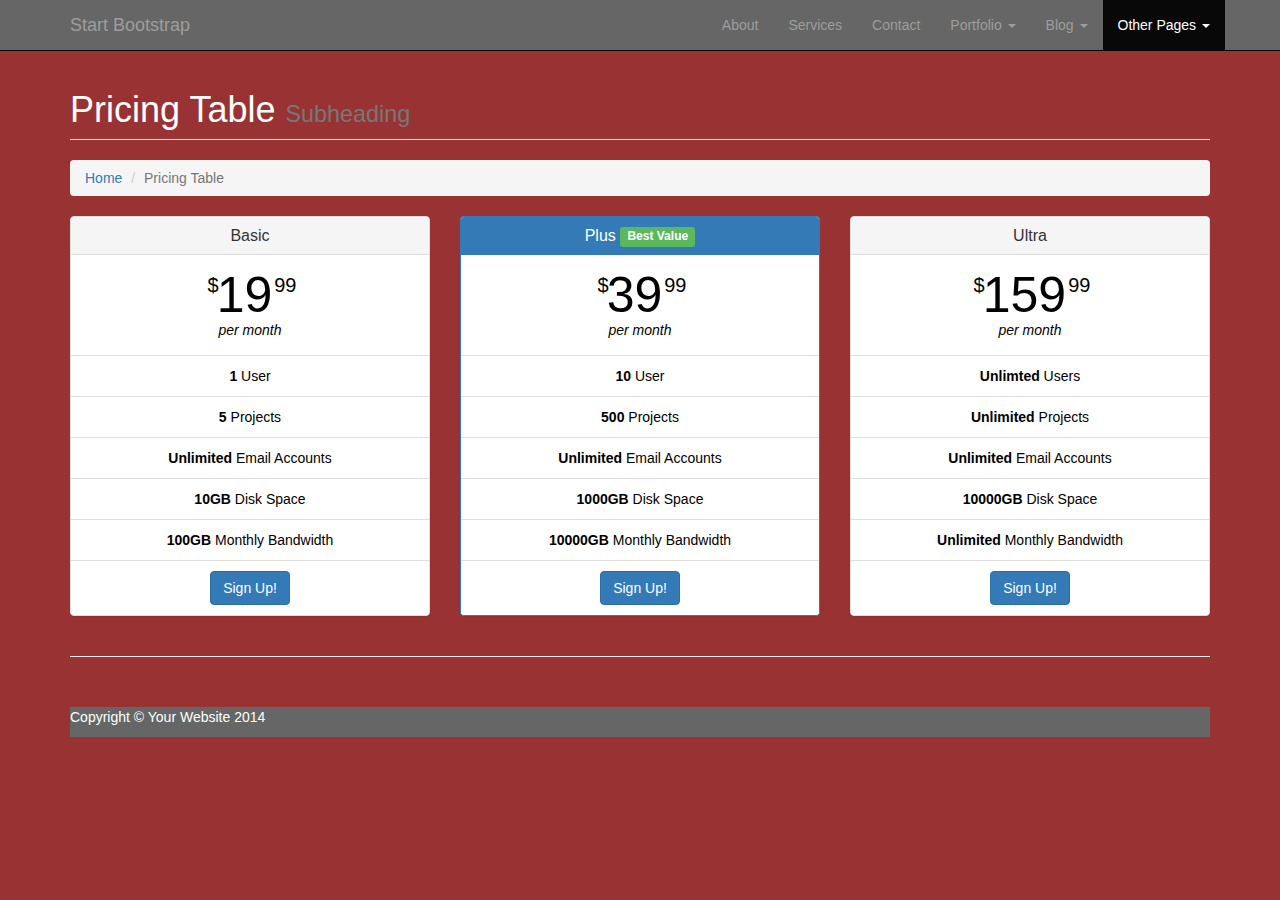
<file: pricing.html>
<!DOCTYPE html>
<html lang="en">

<head>

    <meta charset="utf-8">
    <meta http-equiv="X-UA-Compatible" content="IE=edge">
    <meta name="viewport" content="width=device-width, initial-scale=1">
    <meta name="description" content="">
    <meta name="author" content="">

    <title>Modern Business - Start Bootstrap Template</title>

    <!-- Bootstrap Core CSS -->
    <link href="css/bootstrap.min.css" rel="stylesheet">

    <!-- Custom CSS -->
    <link href="css/modern-business.css" rel="stylesheet">

    <!-- Custom Fonts -->
    <link href="font-awesome/css/font-awesome.min.css" rel="stylesheet" type="text/css">

    <!-- HTML5 Shim and Respond.js IE8 support of HTML5 elements and media queries -->
    <!-- WARNING: Respond.js doesn't work if you view the page via file:// -->
    <!--[if lt IE 9]>
        <script src="https://oss.maxcdn.com/libs/html5shiv/3.7.0/html5shiv.js"></script>
        <script src="https://oss.maxcdn.com/libs/respond.js/1.4.2/respond.min.js"></script>
    <![endif]-->

</head>

<body>

    <!-- Navigation -->
    <nav class="navbar navbar-inverse navbar-fixed-top" role="navigation">
        <div class="container">
            <!-- Brand and toggle get grouped for better mobile display -->
            <div class="navbar-header">
                <button type="button" class="navbar-toggle" data-toggle="collapse" data-target="#bs-example-navbar-collapse-1">
                    <span class="sr-only">Toggle navigation</span>
                    <span class="icon-bar"></span>
                    <span class="icon-bar"></span>
                    <span class="icon-bar"></span>
                </button>
                <a class="navbar-brand" href="index.html">Start Bootstrap</a>
            </div>
            <!-- Collect the nav links, forms, and other content for toggling -->
            <div class="collapse navbar-collapse" id="bs-example-navbar-collapse-1">
                <ul class="nav navbar-nav navbar-right">
                    <li>
                        <a href="about.html">About</a>
                    </li>
                    <li>
                        <a href="services.html">Services</a>
                    </li>
                    <li>
                        <a href="contact.html">Contact</a>
                    </li>
                    <li class="dropdown">
                        <a href="#" class="dropdown-toggle" data-toggle="dropdown">Portfolio <b class="caret"></b></a>
                        <ul class="dropdown-menu">
                            <li>
                                <a href="portfolio-1-col.html">1 Column Portfolio</a>
                            </li>
                            <li>
                                <a href="portfolio-2-col.html">2 Column Portfolio</a>
                            </li>
                            <li>
                                <a href="portfolio-3-col.html">3 Column Portfolio</a>
                            </li>
                            <li>
                                <a href="portfolio-4-col.html">4 Column Portfolio</a>
                            </li>
                            <li>
                                <a href="portfolio-item.html">Single Portfolio Item</a>
                            </li>
                        </ul>
                    </li>
                    <li class="dropdown">
                        <a href="#" class="dropdown-toggle" data-toggle="dropdown">Blog <b class="caret"></b></a>
                        <ul class="dropdown-menu">
                            <li>
                                <a href="blog-home-1.html">Blog Home 1</a>
                            </li>
                            <li>
                                <a href="blog-home-2.html">Blog Home 2</a>
                            </li>
                            <li>
                                <a href="blog-post.html">Blog Post</a>
                            </li>
                        </ul>
                    </li>
                    <li class="dropdown active">
                        <a href="#" class="dropdown-toggle" data-toggle="dropdown">Other Pages <b class="caret"></b></a>
                        <ul class="dropdown-menu">
                            <li>
                                <a href="full-width.html">Full Width Page</a>
                            </li>
                            <li>
                                <a href="sidebar.html">Sidebar Page</a>
                            </li>
                            <li>
                                <a href="faq.html">FAQ</a>
                            </li>
                            <li>
                                <a href="404.html">404</a>
                            </li>
                            <li class="active">
                                <a href="pricing.html">Pricing Table</a>
                            </li>
                        </ul>
                    </li>
                </ul>
            </div>
            <!-- /.navbar-collapse -->
        </div>
        <!-- /.container -->
    </nav>

    <!-- Page Content -->
    <div class="container">

        <!-- Page Heading/Breadcrumbs -->
        <div class="row">
            <div class="col-lg-12">
                <h1 class="page-header">Pricing Table
                    <small>Subheading</small>
                </h1>
                <ol class="breadcrumb">
                    <li><a href="index.html">Home</a>
                    </li>
                    <li class="active">Pricing Table</li>
                </ol>
            </div>
        </div>
        <!-- /.row -->

        <!-- Content Row -->
        <div class="row">
            <div class="col-md-4">
                <div class="panel panel-default text-center">
                    <div class="panel-heading">
                        <h3 class="panel-title">Basic</h3>
                    </div>
                    <div class="panel-body">
                        <span class="price"><sup>$</sup>19<sup>99</sup></span>
                        <span class="period">per month</span>
                    </div>
                    <ul class="list-group">
                        <li class="list-group-item"><strong>1</strong> User</li>
                        <li class="list-group-item"><strong>5</strong> Projects</li>
                        <li class="list-group-item"><strong>Unlimited</strong> Email Accounts</li>
                        <li class="list-group-item"><strong>10GB</strong> Disk Space</li>
                        <li class="list-group-item"><strong>100GB</strong> Monthly Bandwidth</li>
                        <li class="list-group-item"><a href="#" class="btn btn-primary">Sign Up!</a>
                        </li>
                    </ul>
                </div>
            </div>
            <div class="col-md-4">
                <div class="panel panel-primary text-center">
                    <div class="panel-heading">
                        <h3 class="panel-title">Plus <span class="label label-success">Best Value</span></h3>
                    </div>
                    <div class="panel-body">
                        <span class="price"><sup>$</sup>39<sup>99</sup></span>
                        <span class="period">per month</span>
                    </div>
                    <ul class="list-group">
                        <li class="list-group-item"><strong>10</strong> User</li>
                        <li class="list-group-item"><strong>500</strong> Projects</li>
                        <li class="list-group-item"><strong>Unlimited</strong> Email Accounts</li>
                        <li class="list-group-item"><strong>1000GB</strong> Disk Space</li>
                        <li class="list-group-item"><strong>10000GB</strong> Monthly Bandwidth</li>
                        <li class="list-group-item"><a href="#" class="btn btn-primary">Sign Up!</a>
                        </li>
                    </ul>
                </div>
            </div>
            <div class="col-md-4">
                <div class="panel panel-default text-center">
                    <div class="panel-heading">
                        <h3 class="panel-title">Ultra</h3>
                    </div>
                    <div class="panel-body">
                        <span class="price"><sup>$</sup>159<sup>99</sup></span>
                        <span class="period">per month</span>
                    </div>
                    <ul class="list-group">
                        <li class="list-group-item"><strong>Unlimted</strong> Users</li>
                        <li class="list-group-item"><strong>Unlimited</strong> Projects</li>
                        <li class="list-group-item"><strong>Unlimited</strong> Email Accounts</li>
                        <li class="list-group-item"><strong>10000GB</strong> Disk Space</li>
                        <li class="list-group-item"><strong>Unlimited</strong> Monthly Bandwidth</li>
                        <li class="list-group-item"><a href="#" class="btn btn-primary">Sign Up!</a>
                        </li>
                    </ul>
                </div>
            </div>
        </div>
        <!-- /.row -->

        <hr>

        <!-- Footer -->
        <footer>
            <div class="row">
                <div class="col-lg-12">
                    <p>Copyright &copy; Your Website 2014</p>
                </div>
            </div>
        </footer>

    </div>
    <!-- /.container -->

    <!-- jQuery -->
    <script src="js/jquery.js"></script>

    <!-- Bootstrap Core JavaScript -->
    <script src="js/bootstrap.min.js"></script>

</body>

</html>
</file>
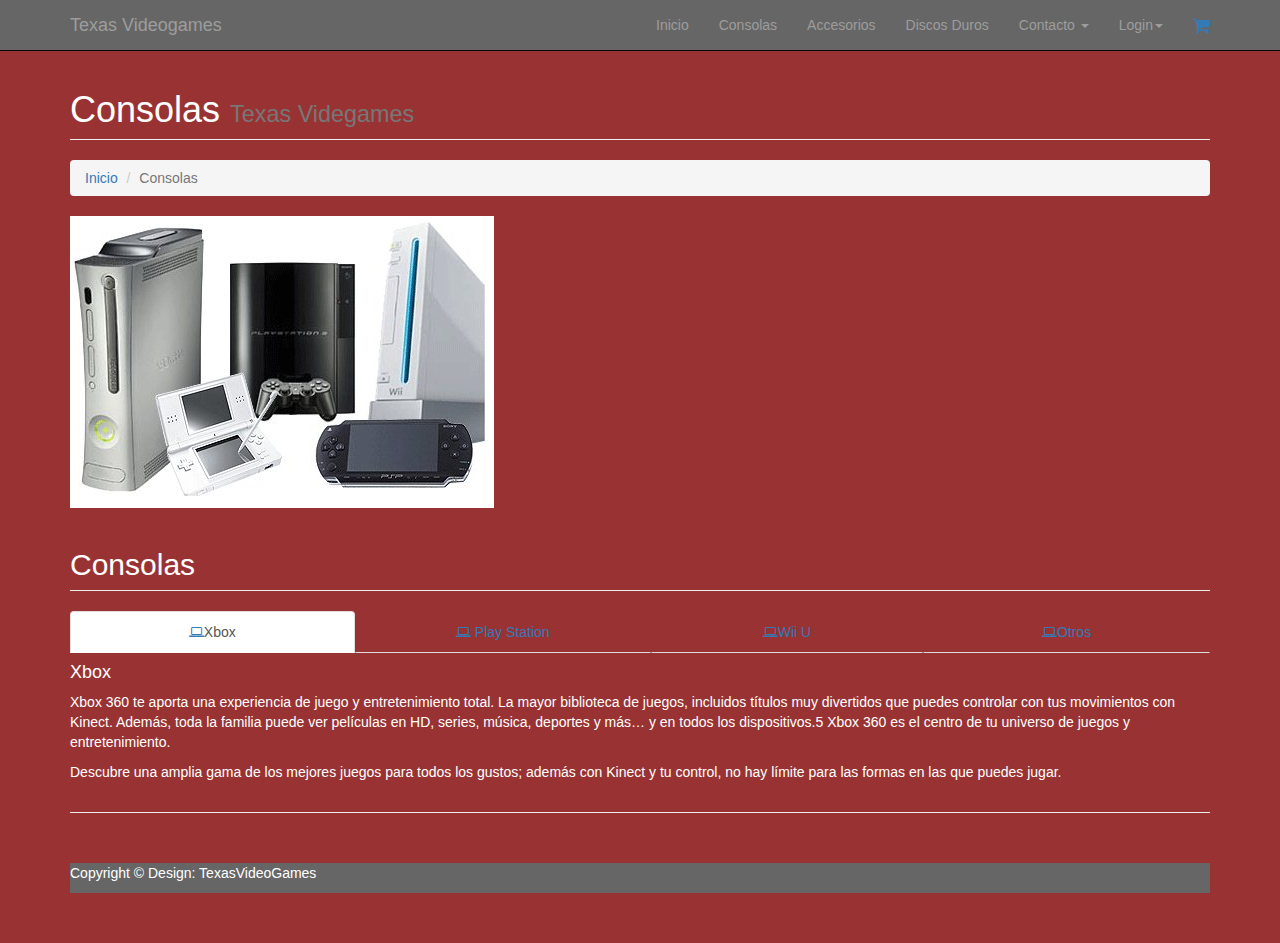
<file: services.html>
<!DOCTYPE html>
<html lang="en">

<head>

    <meta charset="utf-8">
    <meta http-equiv="X-UA-Compatible" content="IE=edge">
    <meta name="viewport" content="width=device-width, initial-scale=1">
    <meta name="description" content="">
    <meta name="author" content="">

    <title>Consolas - Texas Videogames</title>

    <!-- Bootstrap Core CSS -->
    <link href="css/bootstrap.min.css" rel="stylesheet">

    <!-- Custom CSS -->
    <link href="css/modern-business.css" rel="stylesheet">

    <!-- Custom Fonts -->
    <link href="font-awesome/css/font-awesome.min.css" rel="stylesheet" type="text/css">

    <!-- HTML5 Shim and Respond.js IE8 support of HTML5 elements and media queries -->
    <!-- WARNING: Respond.js doesn't work if you view the page via file:// -->
    <!--[if lt IE 9]>
        <script src="https://oss.maxcdn.com/libs/html5shiv/3.7.0/html5shiv.js"></script>
        <script src="https://oss.maxcdn.com/libs/respond.js/1.4.2/respond.min.js"></script>
    <![endif]-->

</head>

<body>

    <!-- Navigation -->
    <nav class="navbar navbar-inverse navbar-fixed-top" role="navigation">
        <div class="container">
            <!-- Brand and toggle get grouped for better mobile display -->
            <div class="navbar-header">
                <button type="button" class="navbar-toggle" data-toggle="collapse" data-target="#bs-example-navbar-collapse-1">
                    <span class="sr-only">Toggle navigation</span>
                    <span class="icon-bar"></span>
                    <span class="icon-bar"></span>
                    <span class="icon-bar"></span>
                </button>
                <a class="navbar-brand" href="index.html">Texas Videogames</a>
            </div>
            <!-- Collect the nav links, forms, and other content for toggling -->
            <div class="collapse navbar-collapse" id="bs-example-navbar-collapse-1">
                <ul class="nav navbar-nav navbar-right">
                  <li>
                        <a href="index.html">Inicio</a>
                    </li>
                    <li>
                        <a href="services.html">Consolas</a>
                    </li>
                    <li>
                        <a href="portfolio-1-col.html">Accesorios</a>
                    </li>
                     <li>
                        <a href="portfolio-2-col.html">Discos Duros</a>
                    </li>
                     <li class="dropdown">
                        <a href="#" class="dropdown-toggle" data-toggle="dropdown">Contacto <b class="caret"></b></a>
                        <ul class="dropdown-menu">
                            <li>
                                <a href="contact.html">Ubicacion</a>
                            </li>
                            </ul>
                            </li>
                   <li class="dropdown">
                        <a href="#" class="dropdown-toggle" data-toggle="dropdown">Login<b class="caret"></b></a>
                        <ul class="dropdown-menu">
                            <li>
                                <a href="about.html">Registro</a>
                            </li>
                            </ul>
                            <li>
                                <a href="Carrito.html"><i class="fa fa-lg fa-shopping-cart"></i></a>
                            </li>
                            </li>

            </div>
            <!-- /.navbar-collapse -->
        </div>
        <!-- /.container -->
    </nav>

    <!-- Page Content -->
    <div class="container">

        <!-- Page Heading/Breadcrumbs -->
        <div class="row">
            <div class="col-lg-12">
                <h1 class="page-header">Consolas
                    <small>Texas Videgames</small>
                </h1>
                <ol class="breadcrumb">
                    <li><a href="index.html">Inicio</a>
                    </li>
                    <li class="active">Consolas</li>
                </ol>
            </div>
        </div>
        <!-- /.row -->

        <!-- Image Header -->
        <div class="row">
            <div class="col-lg-12" >
                <img class="img-responsive" src="images/consolas1.jpg" alt="">
            </div>
        </div>
        <!-- /.row -->
        <!-- Service Tabs -->
        <div class="row">
            <div class="col-lg-12">
                <h2 class="page-header">Consolas</h2>
            </div>
            <div class="col-lg-12">

                <ul id="myTab" class="nav nav-tabs nav-justified">
                    <li class="active"><a href="#service-one" data-toggle="tab"><i class="fa fa-laptop"></i>Xbox</a>
                    </li>
                    <li class=""><a href="#service-two" data-toggle="tab"><i class="fa fa-laptop"></i> Play Station</a>
                    </li>
                    <li class=""><a href="#service-three" data-toggle="tab"><i class="fa fa-laptop"></i>Wii U</a>
                    </li>
                    <li class=""><a href="#service-four" data-toggle="tab"><i class="fa fa-laptop"></i>Otros</a>
                    </li>
                </ul>

                <div id="myTabContent" class="tab-content">
                    <div class="tab-pane fade active in" id="service-one">
                        <h4>Xbox</h4>
                        <p>Xbox 360 te aporta una experiencia de juego y entretenimiento total. La mayor biblioteca de juegos, incluidos títulos muy divertidos que puedes controlar con tus movimientos con Kinect. Además, toda la familia puede ver películas en HD, series, música, deportes y más… y en todos los dispositivos.5 Xbox 360 es el centro de tu universo de juegos y entretenimiento.</p>
                        <p>Descubre una amplia gama de los mejores juegos para todos los gustos; además con Kinect y tu control, no hay límite para las formas en las que puedes jugar.</p>
                    </div>
                    <div class="tab-pane fade" id="service-two">
                        <h4>Play Satation</h4>
                        <p>Disfruta de todo el entretenimiento en casa definitivo con PlayStation no solo puedes jugar, tambien puedes ver tus películas favoritas en HD, la televisión, escuchar tu música o todo lo que requieras en una sola consola; PlayStation tiene algo fantástico para todos.</p>
                          <p>PlayStation tiene grandes contenidos, los mejores juegos, aplicaciones y exclusivas incomparables hacen del sistema PlayStation la mejor consola para jugar. Y con el procesador y la memoria más rápidos del mercado, PS4 lleva los juegos a otro nivel.</p>
                    </div>
                    <div class="tab-pane fade" id="service-three">
                        <h4>Wii U</h4>
                        <p>Wii U de Nintendo es la nueva consola doméstica, esta cambia radicalmente la relación que tienes con tu televisor y la forma en la que te conectas con tus amigos y familiares. Una consola potente de alta definición con un mando extraordinario, el Wii U GamePad, que redefine cómo juegas con otros.</p>
                        <p>Experimenta con esta gran cosola, prueba el gamepad o control de mando permite moverse e interactuar con los elementos del juego para realizar las diversas acciones necesarias para cumplir los objetivos</p>
                    </div>
                    <div class="tab-pane fade" id="service-four">
                        <h4>Otros</h4>
                        <p>Puedes encontar más videojuegos de tu interes</p>
                </div>
            </div>
        </div>
  </div>

        <hr>

        <!-- Footer -->
        <footer>
            <div class="row">
                <div class="col-lg-12">
                    <p>Copyright &copy; Design: TexasVideoGames</p>
                </div>
            </div>
        </footer>

    </div>
    <!-- /.container -->

    <!-- jQuery -->
    <script src="js/jquery.js"></script>

    <!-- Bootstrap Core JavaScript -->
    <script src="js/bootstrap.min.js"></script>

</body>

</html>
</file>
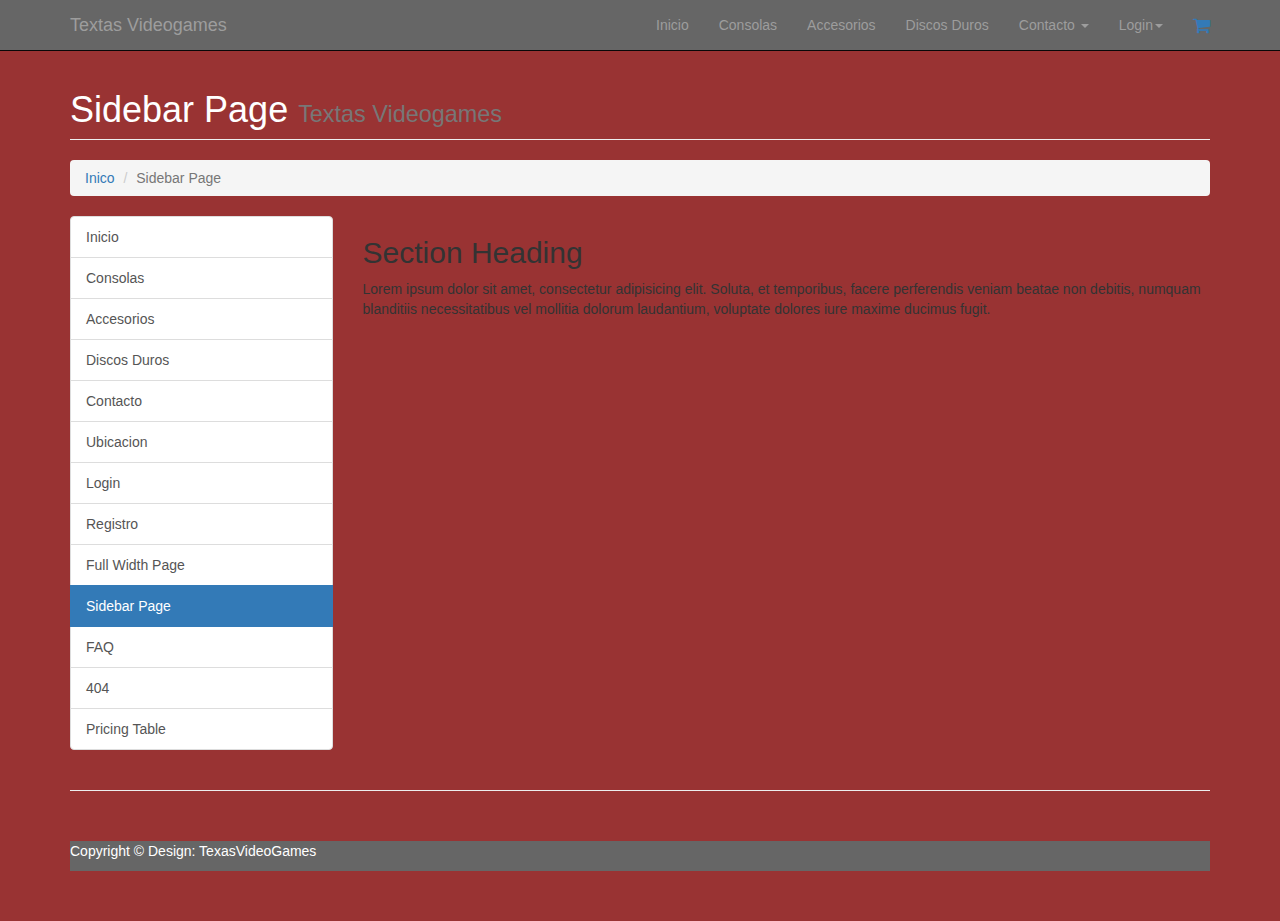
<file: sidebar.html>
<!DOCTYPE html>
<html lang="en">

<head>

    <meta charset="utf-8">
    <meta http-equiv="X-UA-Compatible" content="IE=edge">
    <meta name="viewport" content="width=device-width, initial-scale=1">
    <meta name="description" content="">
    <meta name="author" content="">

    <title>Modern Business - Start Bootstrap Template</title>

    <!-- Bootstrap Core CSS -->
    <link href="css/bootstrap.min.css" rel="stylesheet">

    <!-- Custom CSS -->
    <link href="css/modern-business.css" rel="stylesheet">

    <!-- Custom Fonts -->
    <link href="font-awesome/css/font-awesome.min.css" rel="stylesheet" type="text/css">

    <!-- HTML5 Shim and Respond.js IE8 support of HTML5 elements and media queries -->
    <!-- WARNING: Respond.js doesn't work if you view the page via file:// -->
    <!--[if lt IE 9]>
        <script src="https://oss.maxcdn.com/libs/html5shiv/3.7.0/html5shiv.js"></script>
        <script src="https://oss.maxcdn.com/libs/respond.js/1.4.2/respond.min.js"></script>
    <![endif]-->

</head>

<body>

    <!-- Navigation -->
    <nav class="navbar navbar-inverse navbar-fixed-top" role="navigation">
        <div class="container">
            <!-- Brand and toggle get grouped for better mobile display -->
            <div class="navbar-header">
                <button type="button" class="navbar-toggle" data-toggle="collapse" data-target="#bs-example-navbar-collapse-1">
                    <span class="sr-only">Toggle navigation</span>
                    <span class="icon-bar"></span>
                    <span class="icon-bar"></span>
                    <span class="icon-bar"></span>
                </button>
                <a class="navbar-brand" href="index.html">Textas Videogames</a>
            </div>
            <!-- Collect the nav links, forms, and other content for toggling -->
            <div class="collapse navbar-collapse" id="bs-example-navbar-collapse-1">
                <ul class="nav navbar-nav navbar-right">
                  <li>
                        <a href="index.html">Inicio</a>
                    </li>
                    <li>
                        <a href="services.html">Consolas</a>
                    </li>
                    <li>
                        <a href="portfolio-1-col.html">Accesorios</a>
                    </li>
                     <li>
                        <a href="portfolio-2-col.html">Discos Duros</a>
                    </li>
                     <li class="dropdown">
                        <a href="#" class="dropdown-toggle" data-toggle="dropdown">Contacto <b class="caret"></b></a>
                        <ul class="dropdown-menu">
                            <li>
                                <a href="contact.html">Ubicacion</a>
                            </li>
                            </ul>
                            </li>
                   <li class="dropdown">
                        <a href="#" class="dropdown-toggle" data-toggle="dropdown">Login<b class="caret"></b></a>
                        <ul class="dropdown-menu">
                            <li>
                                <a href="about.html">Registro</a>
                            </li>
                            </ul>
                            <li>
                                <a href="Carrito.html"><i class="fa fa-lg fa-shopping-cart"></i></a>
                            </li>
                            </li>
            </div>
            <!-- /.navbar-collapse -->
        </div>
        <!-- /.container -->
    </nav>

    <!-- Page Content -->
    <div class="container">

        <!-- Page Heading/Breadcrumbs -->
        <div class="row">
            <div class="col-lg-12">
                <h1 class="page-header">Sidebar Page
                    <small>Textas Videogames</small>
                </h1>
                <ol class="breadcrumb">
                    <li><a href="index.html">Inico</a>
                    </li>
                    <li class="active">Sidebar Page</li>
                </ol>
            </div>
        </div>
        <!-- /.row -->

        <!-- Content Row -->
        <div class="row">
            <!-- Sidebar Column -->
            <div class="col-md-3">
                <div class="list-group">
                    <a href="index.html" class="list-group-item">Inicio</a>
                    <a href="about.html" class="list-group-item">Consolas</a>
                    <a href="services.html" class="list-group-item">Accesorios</a>
                    <a href="services.html" class="list-group-item">Discos Duros</a>
                    <a href="contact.html" class="list-group-item">Contacto</a>
                    <a href="contact.html" class="list-group-item">Ubicacion</a>
                    <a href="portfolio-item.html" class="list-group-item">Login</a>
                    <a href="blog-home-1.html" class="list-group-item">Registro</a>
                    <a href="full-width.html" class="list-group-item">Full Width Page</a>
                    <a href="sidebar.html" class="list-group-item active">Sidebar Page</a>
                    <a href="faq.html" class="list-group-item">FAQ</a>
                    <a href="404.html" class="list-group-item">404</a>
                    <a href="pricing.html" class="list-group-item">Pricing Table</a>
                </div>
            </div>
            <!-- Content Column -->
            <div class="col-md-9">
                <h2>Section Heading</h2>
                <p>Lorem ipsum dolor sit amet, consectetur adipisicing elit. Soluta, et temporibus, facere perferendis veniam beatae non debitis, numquam blanditiis necessitatibus vel mollitia dolorum laudantium, voluptate dolores iure maxime ducimus fugit.</p>
            </div>
        </div>
        <!-- /.row -->

        <hr>

        <!-- Footer -->
        <footer>
            <div class="row">
                <div class="col-lg-12">
                    <p>Copyright &copy; Design: TexasVideoGames</p>
                </div>
            </div>
        </footer>

    </div>
    <!-- /.container -->

    <!-- jQuery -->
    <script src="js/jquery.js"></script>

    <!-- Bootstrap Core JavaScript -->
    <script src="js/bootstrap.min.js"></script>

</body>

</html>
</file>
<file: css/modern-business.css>
/*!
 * Start Bootstrap - Modern Business HTML Template (http://startbootstrap.com)
 * Code licensed under the Apache License v2.0.
 * For details, see http://www.apache.org/licenses/LICENSE-2.0.
 */

/* Global Styles */

html,
body {
    height: 100%;
}

body {
    background-color: #993333;
    padding-top: 50px; /* Required padding for .navbar-fixed-top. Remove if using .navbar-static-top. Change if height of navigation changes. */
}


.img-portfolio {
    margin-bottom: 30px;
}

.img-hover:hover {
    opacity: 0.8;
  }
.navbar{
  background-color: #666666;
}
.fa{
color: #337ab7;
}
.tab-pane{
  color: white;
}
.col-md-5{
  color: white;
}
.col-md-6{
    color: white;
}
.col-md-4{
color: black;
}
.col-md-8{
color: #66CCCC;
}
.page-header{
  color: white;
}
.col-lg-12{
  color: white;
}
/* Home Page Carousel */

header.carousel {
    height: 50%;
}

header.carousel .item,
header.carousel .item.active,
header.carousel .carousel-inner {
    height: 100%;
}

header.carousel .fill {
    width: 100%;
    height: 100%;
    background-position: center;
    background-size: cover;
}

/* 404 Page Styles */

.error-404 {
    font-size: 100px;
}

/* Pricing Page Styles */

.price {
    display: block;
    font-size: 50px;
    line-height: 50px;
}

.price sup {
    top: -20px;
    left: 2px;
    font-size: 20px;
}

.period {
    display: block;
    font-style: italic;
}

/* Footer Styles */

footer {
    margin: 50px 0;
    background-color: #666666;
}

/* Responsive Styles */

@media(max-width:991px) {
    .customer-img,
    .img-related {
        margin-bottom: 30px;
    }
}

@media(max-width:767px) {
    .img-portfolio {
        margin-bottom: 15px;
    }

    header.carousel .carousel {
        height: 70%;
    }
}
</file>
